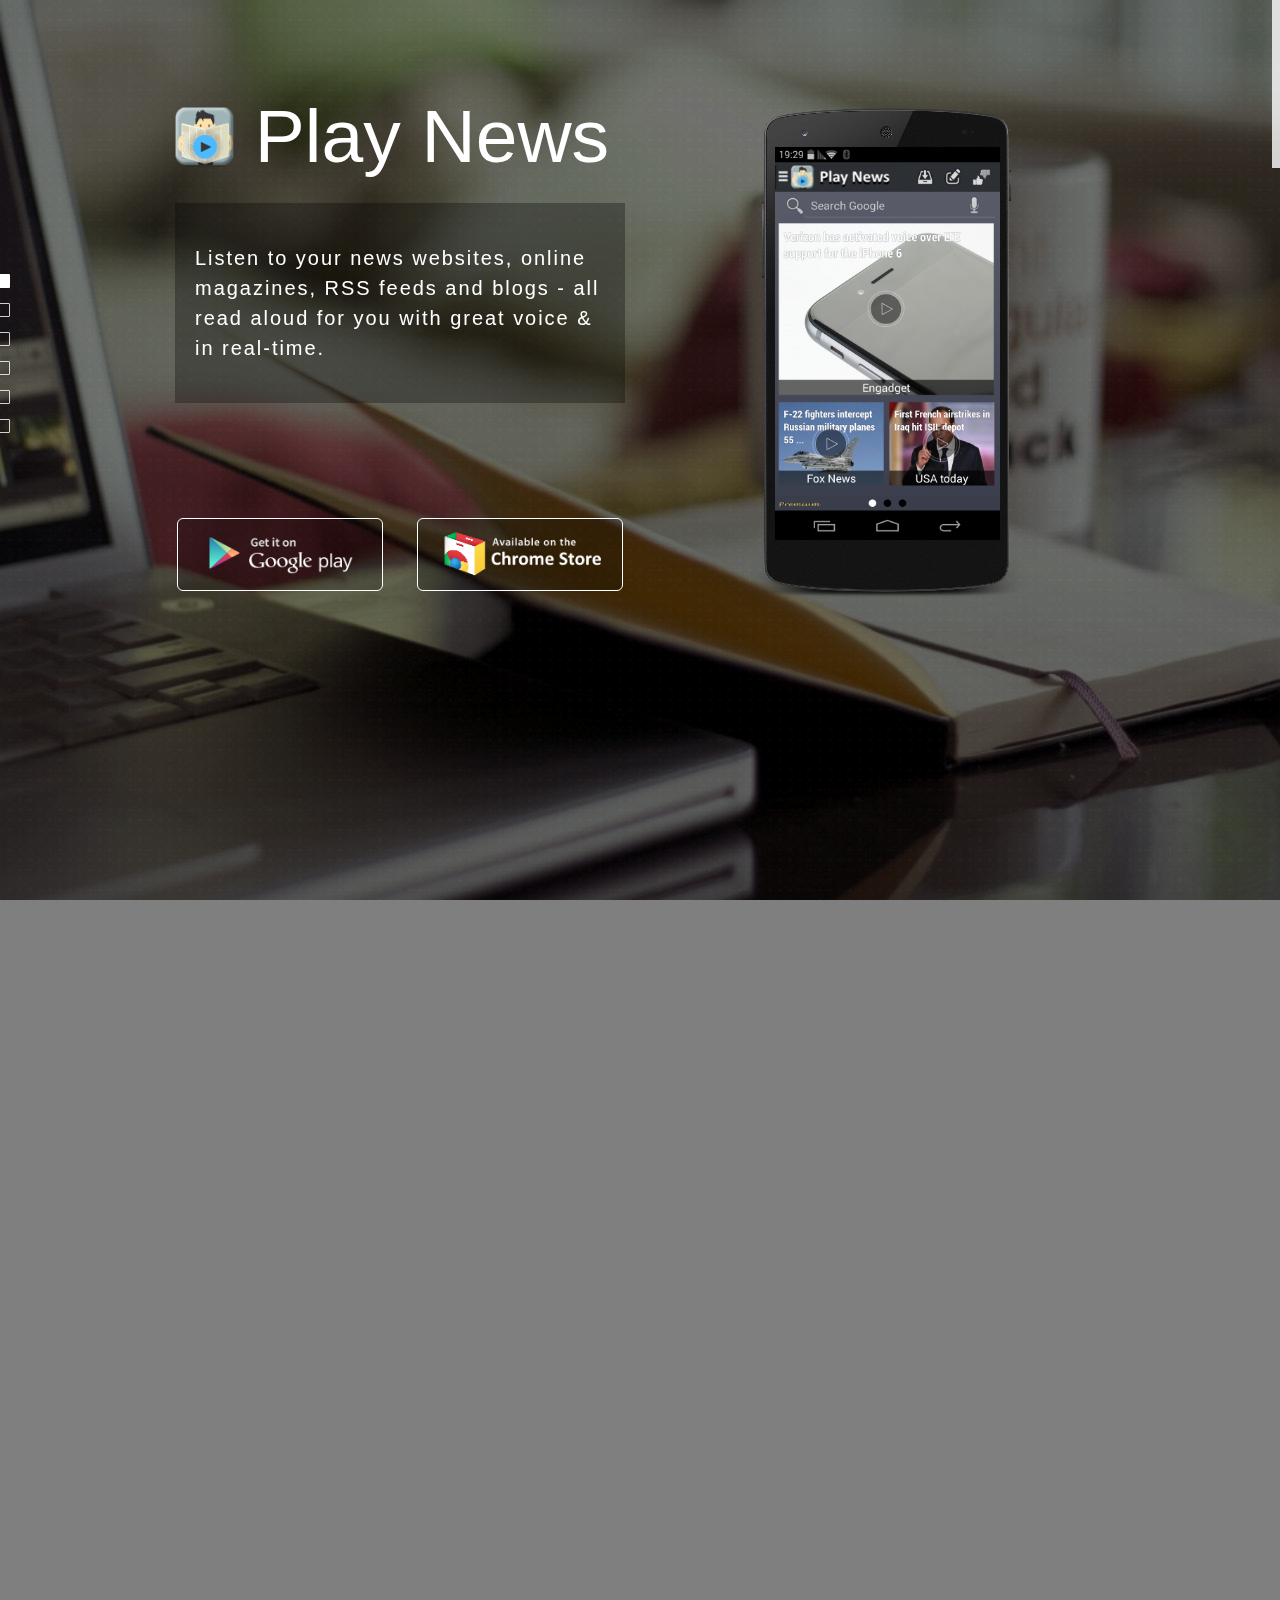
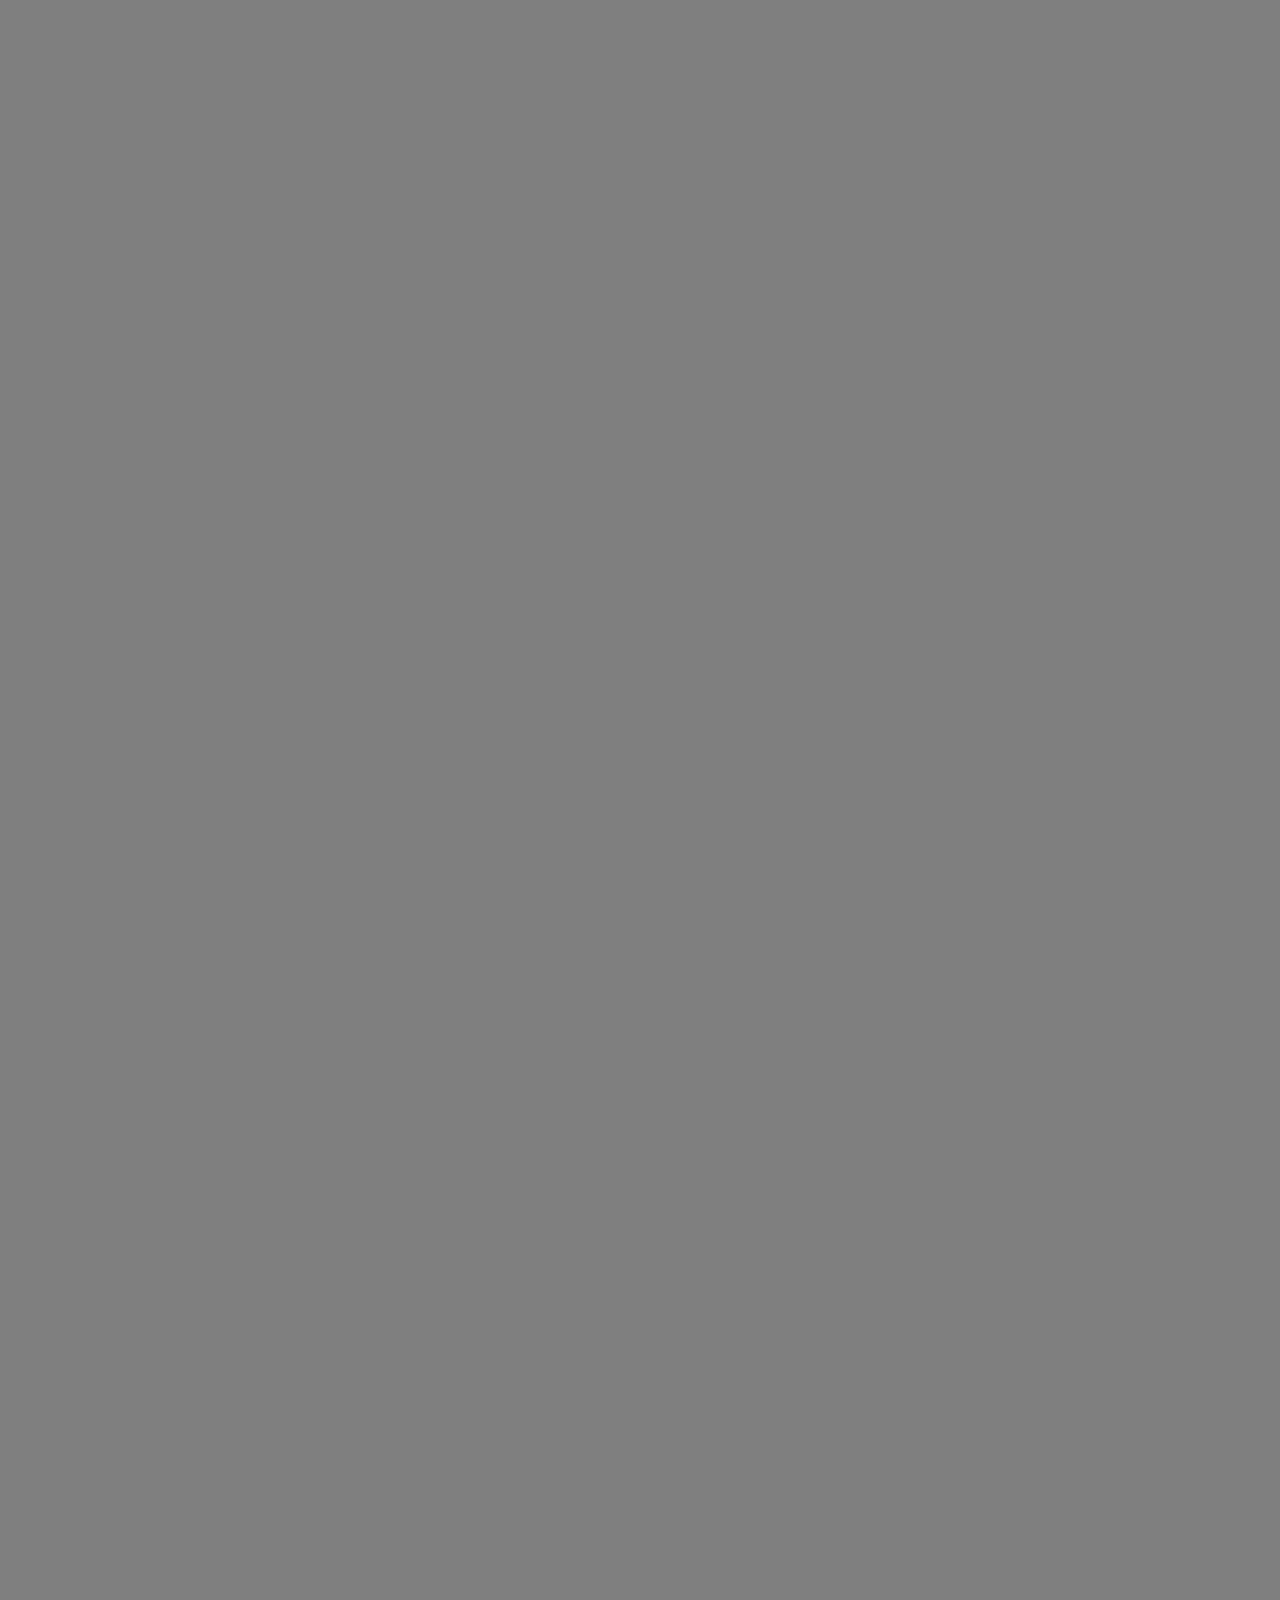
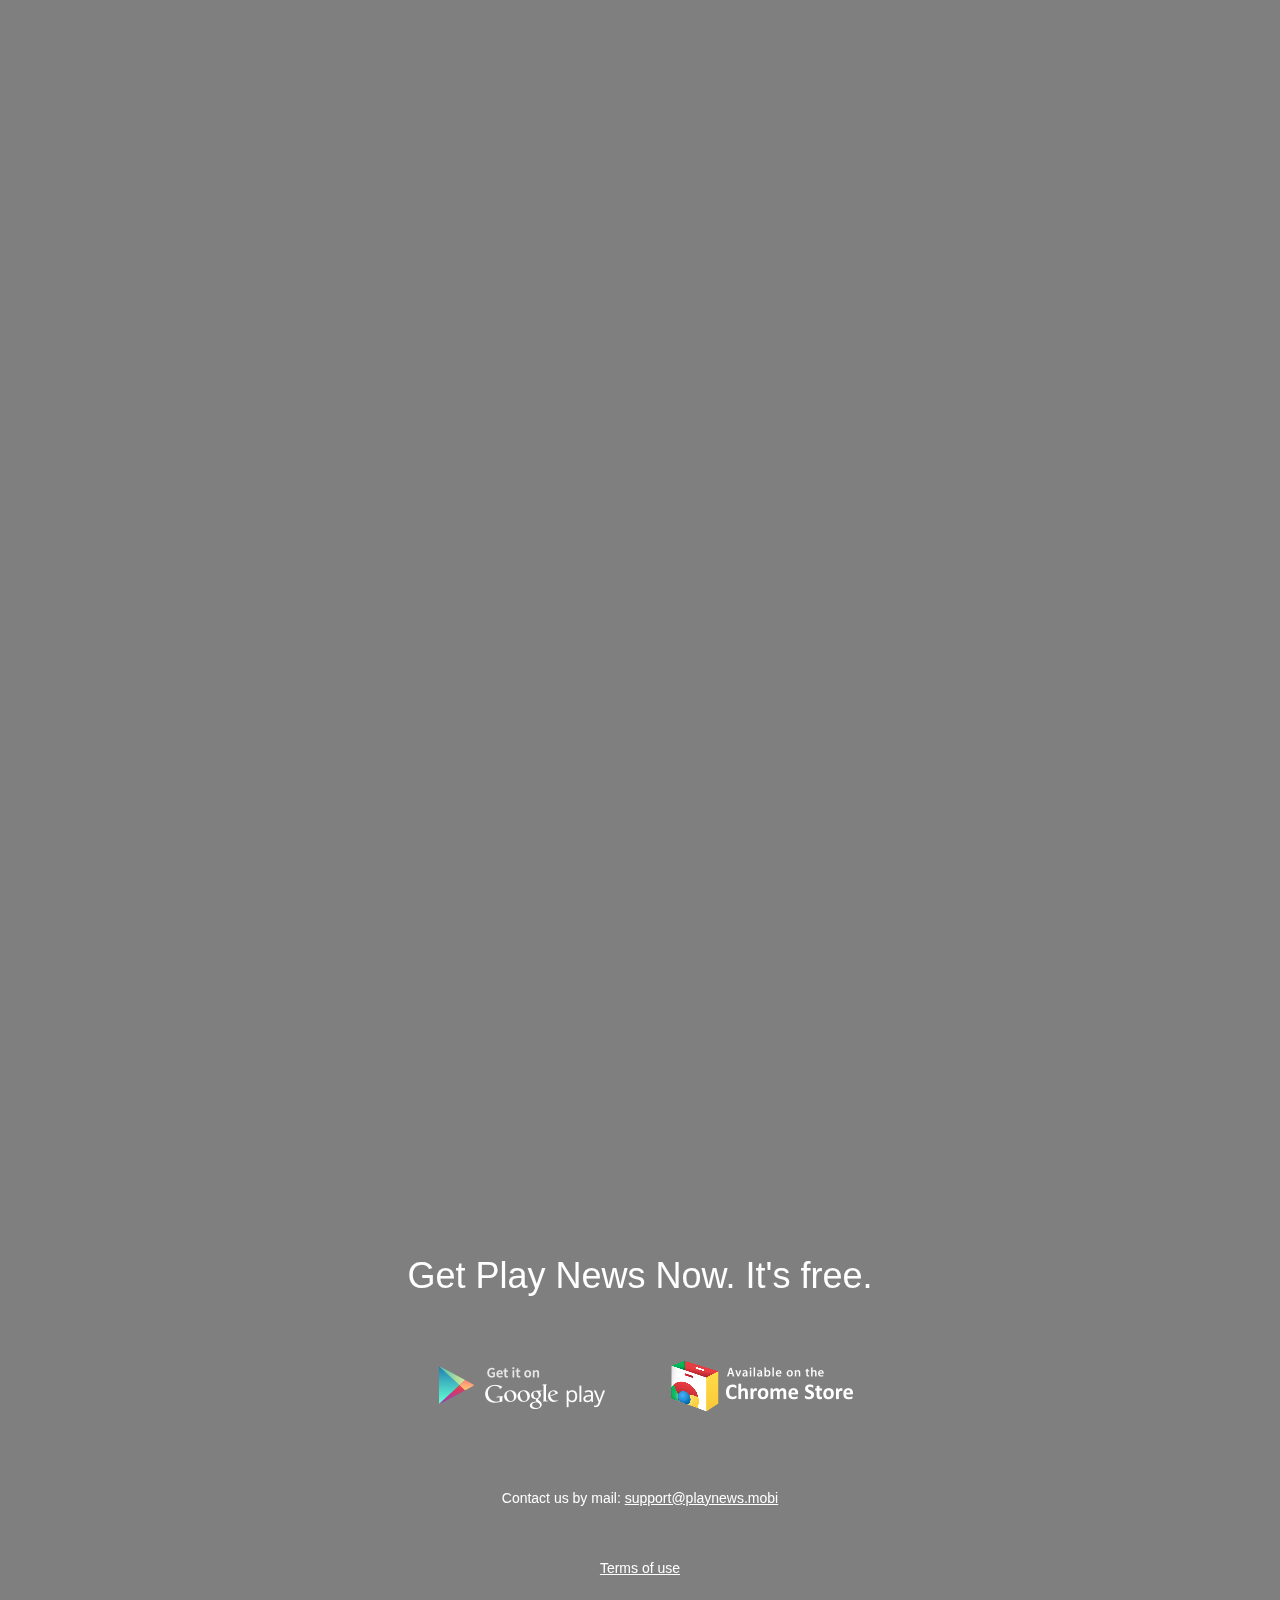
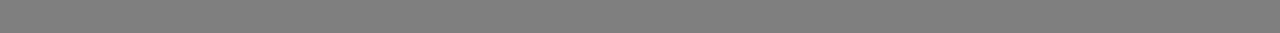
<file: index.html>
<!DOCTYPE html>
<html>
  <head>
    <title>Play News - Finally you can listen </title>

    <meta name="viewport" content="width=device-width, initial-scale=1.0">
    <!-- <INCLUDE CSS:  bootstrap 3, Font awesome, animate.css> -->
    <link rel="stylesheet" type="text/css" href="assets/bootstrap/css/bootstrap.min.css" />

    <link rel="stylesheet" type="text/css" href="assets/fontawesome/css/font-awesome.min.css" />
    <link rel="stylesheet" type="text/css" href="assets/animate/animate.css" />
    <!-- </ INCLUDE CSS> -->

    <!-- include font's stylesheet -->
    <link rel="stylesheet" type="text/css" href="assets/fonts/nexa/stylesheet.css">
    <!-- include custom style file -->
    <link rel="stylesheet" type="text/css" href="css/styles.css">

    <!-- demo only styles -->
    <link rel="stylesheet" type="text/css" href="css/bubble-loading.css">
  
    <!-- </INCLUDE CUSTOM CSS ENDS -->

    <!-- <IE INCLUDES> -->

    <!-- HTML5 shim and Respond.js IE8 support of HTML5 elements and media queries -->
    <!--[if lt IE 9]>
      <script src="assets/plugins/html5shiv.min.js"></script>
      <script src="assets/plugins/respond.min.js"></script>
    <![endif]-->

    <!-- </IE INCLUDES -->
  </head>

  <div class="loading">
    <div class="bubblingG">
      <span id="bubblingG_1">
      </span>
      <span id="bubblingG_2">
      </span>
      <span id="bubblingG_3">
      </span>
    </div>
  </div>

  <body  data-spy="scroll" data-target=".simple-navigation">
    <!-- background slide show -->

    <div class="bgs-slider" id="bgs-slider"></div>

    <!-- background pattern image -->
    <div class="pattern-bg"></div>

    <!-- simple navigation -->
    <div class="simple-navigation">
      <ul class="nav nav-pills nav-stacked">
        <li class="active"><a href="#home" data-toggle='tooltip' data-original-title='Home'></a></li>
        <li><a href="#features" data-toggle='tooltip' data-original-title='Features'></a></li>
        <li><a href="#benefit" data-toggle='tooltip' data-original-title='Benefits'></a></li>
        <li><a href="#testimonials" data-toggle='tooltip' data-original-title='Testimonials'></a></li>
        <li><a href="#story" data-toggle='tooltip' data-original-title='Playlist'></a></li>
        <li><a href="#contact" data-toggle='tooltip' data-original-title='Download'></a></li>
      </ul>
    </div>
    
    <!-- section header started -->
    <header  id='home' class='' >

      <div class="container">
        <div class="section-content border-animation">
          <!-- row -->
          <div class="row">
            <div class="col-sm-6">
              <!-- app intro starts -->
              <div class="intro">
                <div class="headings text-left col-md-offset-2">

                  <!-- name of the app -->
				  <h1 class="heading-1 wow zoomInDown"><img src="images/icon/web2go.png">  Play News</h1>
                  <!-- name of the app ends -->


                  <!-- app slogan  -->
                  <p class="tagline wow zoomInDown" data-wow-delay=".4s">
                    Listen to your news websites, online magazines, RSS feeds and blogs - all read aloud for you with great voice & in real-time.
                  </p>
                  <!-- app slogan ends -->




                  <!-- actions: iphone and play store buttons -->
                  <div class="row">
                    <div class="actions wow zoomIn" data-wow-delay=".8s">

                      <div class="col-md-6 col-sm-8 col-xs-6 col-md-offset-0 col-sm-offset-2 col-xs-offset-0">

                         <!-- google play store button starts  -->

                         <a href="https://play.google.com/store/apps/details?id=com.say.playnews" class="btn btn-lg btn-google-play"><img src="images/header/google-play.png" class="img-responsive"></a>

                        <!-- google play store button ends -->

                      </div>

                      <div class="col-md-6 col-sm-8 col-xs-6 col-md-offset-0 col-sm-offset-2 col-xs-offset-0">

                        <!-- google play store button starts  -->

                        <a href='https://chrome.google.com/webstore/detail/playnews-listen-later/ofdadbbpljeagmhilipmecghbdpjdhnm' class="btn btn-lg btn-app-store"><img src="images/header/chrome-store.png" class="img-responsive"></a>

                        <!-- google play store button ends -->


                      </div>
                    </div> 
                  </div>
                  <!-- actions ends -->



                </div> 
              </div>
              <!-- app intro ends -->

            </div> 
            <!-- app emulation slider -->
            <div class="col-md-6 col-sm-6 col-xs-12">
              <!-- app emulation nested row starts -->
              <div class="row">
                <div class="col-md-8 col-sm-12 col-xs-12 col-md-offset-2 col-sm-offset-0 col-xs-offset-0 hidden-xs">
                  <div class="app-mockup text-center">
                    <div class="iphone-black text-center  wow fadeInUp " data-wow-delay='1s'>



                      <div class='app-emulation'>
                        <!-- viewport id used for mouseSwipe jquery plugin -->
                        <div id="viewport">
                          <!-- mouse swipe slider starts -->
                          <div id="mouseSwipe">
                            <div class="panel"><img alt="" src="images/header/app-emulation/App1.png" /></div>
                            <div class="panel"><img alt="" src="images/header/app-emulation/App2.png" /></div>
                            <div class="panel"><img alt="" src="images/header/app-emulation/App3.png" /></div>
                            <div class="panel"><img alt="" src="images/header/app-emulation/App4.png" /></div>
                            <div class="panel"><img alt="" src="images/header/app-emulation/App5.png" /></div>
							<div class="panel"><img alt="" src="images/header/app-emulation/App6.png" /></div>
							<div class="panel"><img alt="" src="images/header/app-emulation/App7.png" /></div>
							<div class="panel"><img alt="" src="images/header/app-emulation/App8.png" /></div>
                          </div>
                          <!-- mouse swipe slider ends -->

                        </div>
                        <!-- viewport ends  -->


                      </div>
                    </div>
                  </div>

                </div>

              </div>
              <!-- app emulation nested row ends -->
            </div>
            <!-- app emulation slider ends -->
          </div>
          <!-- row end -->
        </div>
      </div>
    </header>
    <!-- section header ended -->

    <!-- ---------------------------------------------------- -->

    <!-- features section started -->
    <section id='features'>

      <div class="container">
        <div class="section-content"> <!-- section content starts -->

          <!-- title row starts -->
          <div class="row">
            <div class="section-title text-center  col-md-8 col-md-offset-2 ">
              <h1 class="heading wow bounceIn" data-wow-offset="270" >Finally you can listen</h1>
              <p class="tagline wow bounceIn" data-wow-offset="250" data-wow-delay='.4s'>With Play News you can listen to news articles & updates from your favorite websites, create a personalized article playlist and even have Google search results read aloud.</p>
            </div>

          </div>
          <!-- title row ends -->



          <!-- feature thumbnails row starts -->
          <div class="row">
            <!-- appion features thumnails start -->
            <div class="features wow" >
              <div class="col-md-4  col-sm-4 text-center">
                <div class="feature wow zoomIn" data-wow-delay=".5s" data-wow-offset="250">
                  <i class='fa fa-3x fa-play '></i>
                  <div class="caption">
                    <h2 class="caption-heading">+1000 Websites</h2>
                    <p class="tagline">Have your pick from our ever growing catalog of news sites and magazines - or request your favorite websites to be added today.
                    </p>
                  </div>
                </div>
              </div>
              <div class="col-md-4 col-sm-4  text-center">
                <div class="feature wow zoomIn" data-wow-delay=".7s" data-wow-offset="250">
                  <i class='fa fa-3x fa-star-o'></i>
                  <div class="caption">
                    <h2 class="caption-heading">Personal Playlist</h2>
                    <p class="tagline">Create your own article playlist with Play News Inbox. Build an article playlist from your desktop or any other App and listen to it later.
                    </p>
                  </div>
                </div>
              </div>
              <div class="col-md-4 col-sm-4 text-center">
                <div class="feature wow zoomIn" data-wow-delay=".9s" data-wow-offset="250">
                  <i class='fa fa-3x fa-search'></i>
                  <div class="caption">

                    <h2 class="caption-heading">Search & Listen</h2>
                    <p class="tagline">Search Google and have relevant search results read aloud to you.</p><br></br><br></br>
                  </div>

                </div>
              </div>

            </div>

          </div>

          <!-- feature thumbnailbnails row ended -->

        </div>    <!-- section content ends -->
      </div>


    </section>
    <!-- features section ended -->

    <!-- ----------------------------------------------------- -->


    <!-- ---------------------------------------------------- -->

    <!-- benefit section started -->
    <section id='benefit'>

      <!-- container started -->
      <div class="container"> 

        <!-- section content started -->
        <div class="section-content">

        <!-- title row -->
          <div class="row">
              <!-- benefit title -->
                <div class="title  text-center" >
                  <h1 class="heading wow zoomIn" data-wow-offset="320">What makes Play News a unique solution?</h1>
                   <p class="tagline wow zoomIn" data-wow-delay='.3s' data-wow-offset="280">Play News makes it 1-click simple to listen to any webpage.</p>
				   <p class="tagline wow zoomIn" data-wow-delay='.3s' data-wow-offset="280">As soon as an article is published online you can listen to it with Play News.</p>
                </div>
                <!-- benefit title ends  -->

          </div>

          <!-- ipad row -->
          <div class="row">
            <div class="col-md-4 col-sm-4" >
              <div class="the-benefit"> 

                

                <!-- add benefits in detail  -->
                <div class="benefit-detail" > 

                  <!-- details list starts -->

                  <div class="details">
                    <ul class="fa-ul">
                      <li class="wow fadeInUp" data-wow-offset="120"> 
                        <p> <i class='fa fa-li fa-book'></i> Huge catalog. </p>
                        <p class="benefit-description">
                          Have your pick from our ever growing catalog of news sites and magazines, or request your favorite websites to be added today.
                        </p>

                      </li>
                      <li class="wow fadeInUp" data-wow-offset="120"> 
                        <p> <i class='fa fa-li fa-star-o'></i> Personal playlist. </p>
                        <p class="benefit-description">
                          Build your custom article playlist by sharing articles from different online sources to Play News.
                        </p>

                      </li>
                      <li class="wow fadeInUp" data-wow-offset="120"> 
                        <p> <i class='fa fa-li fa-volume-up'></i> Superb voice.</p>
                        <p class="benefit-description">
                          Integrated with professional graded "Text To Speech" for clear & natural reading voice experience.
                        </p>

                      </li>
                      
                    </ul>
                  </div>

                  <!-- details list ends -->
                </div>

              

              </div>
            </div>
            <div class="col-md-4 col-sm-4 ">
              <div class="iphone text-center wow fadeInUp" data-wow-offset="120">
                <!-- Ipad mini white image -->
                <img src="images/iphone-black.png" alt="iphone app preview" class="img-responsive">

                <!-- ipad minit white image ends -->
              </div>

            </div>
            <div class="col-md-4 col-sm-4" >
              <div class="the-benefit"> 

                <!-- benefit title -->
                <!-- <div class="title invisible animate animated" data-animation-delay='400'>
                  <h1 class="heading">how appion is best?</h1>
                </div> -->
                <!-- benefit title ends  -->

                <!-- add benefits in detail  -->
                <div class="benefit-detail "> 

                  <!-- details list starts -->

                 <div class="details">
                    <ul class="fa-ul">
                      <li class="wow fadeInUp" data-wow-offset="120"> 
                        <p> <i class='fa fa-li fa-paragraph'></i>Professional Subtitles. </p>
                        <p class="benefit-description">
                          Fully synced subtitles with different font size for enhanced listening experience.
                        </p>

                      </li>
                      <li class="wow fadeInUp" data-wow-offset="120"> 
                        <p> <i class='fa fa-li fa-car'></i> Car ready </p>
                        <p class="benefit-description">
                          Fully connected to your car's Bluetooth system, supporting both mono and stereo mode.
                        </p>

                      </li>
                      <li class="wow fadeInUp" data-wow-offset="120"> 
                        <p> <i class='fa fa-li fa-check-square'></i> Easy to get started.</p>
                        <p class="benefit-description">
                          With just one click on the 'play' button, any website is turned into an audio channel.
                        </p>

                      </li>
                    
                      
                    </ul>
                  </div>
                  <!-- details list ends -->
                </div>

                <!-- button learn more start -->
                <!-- <div class='benefit-learn-more animate animated invisible' data-animation-delay = '800'>
                  <button class="btn  btn-lg btn-glass"> Learn More</button>
                </div> -->
                <!-- button learn more ends -->

              </div>
            </div>
          </div>
          <!-- ipad row ends -->


        </div>
        <!-- section content ended -->

      </div>
      <!-- container ends -->
    </section>
    <!-- benefit section ended -->





    <!-- ----------------------------------------------------- -->

    <!-- ---------------------------------------------------- -->






    <!-- testimonials section started -->
    <section id='testimonials' >

      <!-- container started -->
      <div class="container">

        <!-- section content started -->
        <div class="section-content">



          <!-- title row starts -->
          <div class="row">
            <div class="section-title text-center">
              <div class="title col-md-8 col-md-offset-2">
                <h1 class="title-text heading wow zoomIn" data-wow-offset='320'>what people are saying.</h1>
                <p class="tagline wow zoomIn" data-wow-delay ='.3s' data-wow-offset='280' >These words motivate us even more.</p>
              </div>
            </div>
          </div>
          <!-- title row ends -->



          <!-- testimonial row starts -->
          <div class="row">
            <div class="testimonials">
              <div class=" col-md-12">
                <div class="row"> 
                  <div class="col-md-5 col-sm-8 col-xs-10 col-md-offset-1 col-sm-offset-2 col-xs-offset-1">
                    <div class="testimonial wow fadeInUp" data-wow-offset='260'>
                      <div class="text ">
                        <p>
							<b>Play News is the best!</b> If you like your news read to you, this App is the one to get. No question about it. Get it!
						</p>
                      </div>
                      <div class="author">
                        <div class="row">

                          <div class="img col-md-3 col-sm-4 col-xs-4 ">
                            <img src="images/testimonials/1.jpg" class="img-circle img-responsive">
                          </div>
                          <!--
						  <div class="name col-md-6 col-sm-7 col-xs-8">
                            <h4 class="name-text">David  </h4>
                            <!-- place location or organization or role organization, location >
                            <p class="location">Delhi, India. </p>
                          </div>
						  -->
                        </div>
                      </div>

                    </div>
                  </div>
                  <div class="col-md-5 col-sm-8 col-xs-10 col-md-offset-0 col-sm-offset-2 col-xs-offset-1">
                    <div class="testimonial  wow fadeInUp" data-wow-delay='.4s'  data-wow-offset='260'>
                      <div class="text ">
                        <p>
							<b>A good travel companion.</b> If you're a news junkie like me, you'll love this alternative to Audio Books. 
						</p>
                      </div>
                      <div class="author">
                        <div class="row">

                          <div class="img col-md-3 col-sm-4 col-xs-4 ">
                            <img src="images/testimonials/2.jpg" class="img-circle img-responsive">
                          </div>
                          <!--
						  <div class="name col-md-6 col-sm-7 col-xs-8">
                            <h4 class="name-text">Sara </h4>
                             place location or organization or role organization, location 
                            <p class="location">Karachi, Pakistan.</p>
                          </div>
						  -->
                        </div>
                      </div>

                    </div>
                  </div>

                </div>
                <div class="row"> 
                  <div class="col-md-5 col-sm-8 col-xs-10 col-md-offset-1 col-sm-offset-2 col-xs-offset-1">
                   <div class="testimonial wow fadeInUp" data-wow-offset='280'>
                      <div class="text ">
                        <p>
							<b>Life changing.</b> Should be compulsory for sight impaired! If only I had discovered this earlier.
						</p>
                      </div>
                      <div class="author">
                        <div class="row">

                          <div class="img col-md-3 col-sm-4 col-xs-4 ">
                            <img src="images/testimonials/3.jpg" class="img-circle img-responsive">
                          </div>
                          <!--
						  <div class="name col-md-6 col-sm-7 col-xs-8">
                            <h4 class="name-text">Sara </h4>
                             place location or organization or role organization, location 
                            <p class="location">Karachi, Pakistan.</p>
                          </div>
						  -->

                        </div>
                      </div>

                    </div>
                  </div>
                  <div class="col-md-5 col-sm-8 col-xs-10 col-md-offset-0 col-sm-offset-2 col-xs-offset-1">
                      <div class="testimonial  wow fadeInUp" data-wow-delay='.4s'  data-wow-offset='280'>
                      <div class="text ">
                        <p>
							<b>Great in the car...</b> I spend lots of time driving. With Play News I can pick the items I want read out loud instead of listening to radio news with no choice.
						</p>
                      </div>
                      <div class="author">
                        <div class="row">

                          <div class="img col-md-3 col-sm-4 col-xs-4 ">
                            <img src="images/testimonials/128.jpg" class="img-circle img-responsive">
                          </div>
                          <!--
						  <div class="name col-md-6 col-sm-7 col-xs-8">
                            <h4 class="name-text">Sara </h4>
                             place location or organization or role organization, location 
                            <p class="location">Karachi, Pakistan.</p>
                          </div>
						  -->

                        </div>
                      </div>

                    </div>
                  </div>

                </div>
              </div>  
            </div>  
          </div> <!-- details row ends -->

        </div> 
        <!-- section data ended -->

      </div>
      <!-- container ended -->

    </section>
    <!-- testimonials section ended -->




    <!-- ----------------------------------------------------- -->

    <!-- ---------------------------------------------------- -->






    <!-- Playlist section starts-->
    <section id='story' class=''>
      <div class="container">

        <div class="section-content">
          <!-- team title row -->
          <div class="row">
            <div class="section-title text-center col-md-8 col-md-offset-2 ">
              <div class="title" >
                <h1 class="title-text heading wow bounceInDown" data-wow-offset="280">Build custom article playlist</h1>
                <p class="tagline wow bounceInDown"  data-wow-delay='.4s' data-wow-offset='200'>
				  Started reading an article and would like to continue listening it on the go? or planning to catch up with your favorite topics? Play News Inbox is your solution.
				</p>
              </div>

            </div>
          </div>
          <!-- team title row ends -->

          <!-- team members row -->
          <div class="row team-members">
           

              <div class="col-md-4 col-sm-5 col-md-offset-1 col-xs-12">
                <div class="member-img text-center wow zoomIn" data-wow-offset='300'> 
				  <img src="images/team/2.png" class="img-responsive inline ">
                </div>
              </div>

              <div class="col-md-5 col-sm-5 col-md-offset-1 col-sm-offset-1 col-xs-12"> 
                <div class="member-details wow flipInX" data-wow-delay='.3'  data-wow-offset='300'> 
                  <h2 class="member-name">Share button </h2>
                  <p class="member-role">Sharing articles from other Apps.</p>
                  <p class="tagline member-bio">
				  While viewing an article from any App, tap the 'Share' button. In most Apps you will find it in the options menu. This will open a list of possible sharing targets. Select "Add to Play News". At this point, you should see the article title and the 'Listen Later' button. Click on 'Listen Later'.... and that's it! You are done. The article awaits you in your Play News Inbox.
				  </p>
                  <!--
				  <div class="social-links text-center"> 
                    <a href="#"><i class='fa fa-facebook-square fa-2x'></i></a>
                    <a href="#"><i class='fa fa-twitter-square fa-2x'></i></a>

                  </div>
				  -->
                </div>
              </div> 

           
          </div>
          <div class="row team-members">
         


              <div class="col-md-4 col-md-pull-1 col-sm-5 col-xs-12 pull-right">
                <div class="member-img wow zoomIn fadeInUp" data-wow-delay='.4s' data-wow-offset='280' > 
                  <img src="images/team/1.png" class="img-responsive inline ">
                </div>
              </div>

              <div class="col-md-5 col-sm-5 col-md-offset-1 col-sm-offset-1 col-xs-12 pull-left"> 
                <div class="member-details right wow flipInX" data-wow-delay='' data-wow-offset='280' > 
                  <h2 class="member-name"><a href="https://chrome.google.com/webstore/detail/web2go-listen-later/kffaojbdjokcochefnfhmagkghlbpeod">Chrome Extension</a></h2>
                  <p class="member-role">Sharing articles directly from your desktop.</p>
                  <p class="tagline member-bio">
				  Download the 'Play News Listen Later' extension from the Chrome store. This will add a new Play News icon to your Chrome browser. Anytime you find an article that you would rather listen to, tap the icon and the article will be added to your Play News Inbox.
				  </p>
                  <!--
				  <div class="social-links text-center"> 
                    <a href="#"><i class='fa fa-facebook-square fa-2x'></i></a>
                    <a href="#"><i class='fa fa-twitter-square fa-2x'></i></a>

                  </div>
				  -->
                </div>
              </div>

            </div>


        </div>  
        <!-- team members row ends -->
      </div>     
    </section>
    <!-- app intro ends here -->

    <!-- contact section started -->
    <section id='contact'>

      <div class="container">

        <div class="section-content"  >

          <!-- title row started -->
          <div class="row"> 

            <div class="section-title text-center ">
              <div class="title col-md-8 col-md-offset-2">
                <h1 >Get Play News Now. It's free.</h1>
                <br></br>
				<a href="https://play.google.com/store/apps/details?id=com.say.playnews" class="btn btn-lg btn-google-play"><img src="images/header/google-play.png" class="img-responsive"></a>
				<a href='https://chrome.google.com/webstore/detail/playnews-listen-later/ofdadbbpljeagmhilipmecghbdpjdhnm' class="btn btn-lg btn-app-store"><img src="images/header/chrome-store.png" class="img-responsive"></a>
				
				<br></br>
				<br></br>
				<p>Contact us by mail: <a href="mailto:support@playnews.mobi" target="_top">support@playnews.mobi</a></p>
				<p></p>
				<br></br>
				<a href="privacy.html">Terms of use</a>
			  
			  </div>
            </div>
          </div>
          <!-- title row ended -->
		  
          <!-- contact details and form row started -->
          <div class="row"> 
            <div class="details " >
              <div class="contact-form text-left col-md-6 col-md-offset-3">
                <!--
				<form role="form ">
                  <div class="row form-group wow zoomIn" data-wow-offset='240'>
                    <div class="col-md-6 col-sm-6">
                      <label for="name" class="sr-only">Your Name</label>
                      <input class="form-control" id="name" type="text" name="name"  placeholder='Your Name'  required/>
                    </div>
                    <div class="col-md-6 col-sm-6">
                      <label for="email" class="sr-only">Your Email</label>
                      <input class="form-control" id="name" type="email" name="email" placeholder='Your Email' required />
                    </div>

                  </div>
                  <div class="form-group ">
                    <div class="wow zoomIn " data-wow-offset='240' data-animation-delay='.4s'>
                      <label for="mesasge" class="sr-only">Your Message</label>
                      <textarea class="form-control" id="message" name="message" rows="8" placeholder='Your Message' required></textarea>
                    </div>
                  </div>
                  <div class="submitBtn wow zoomIn" data-wow-delay='.6s' data-wow-offset='' >
                    <button class="btn btn-block btn-submit  " ><i class='fa fa-envelope'></i> Send Message</button>  
                  </div>
                </form> -->
                
				<!--
				<div class="social-links text-center" >
                  <p class="tagline wow wow flipInY">follow on social.</p>
                  <a href="#" class="social-link wow flipInX" data-wow-delay='0.2s'><i class='fa fa-facebook-square '></i></a>
                  <a href="#" class="social-link wow flipInX" data-wow-delay='0.4s'><i class='fa fa-twitter-square '></i></a>
                  <a href="#" class="social-link wow flipInX" data-wow-delay='0.6s'><i class='fa fa-linkedin-square '></i></a>
                  <a href="#" class="social-link wow flipInX" data-wow-delay='0.8s'><i class='fa fa-google-plus-square '></i></a>
                </div>
				-->

              </div>

            </div>
            <!-- contact details and form row ended -->


          </div>
        </div>
      </div>
    </section>
    <!-- contact section ended -->

    <!-- ----------------------------------------------------- -->

    <!-- ----------------------------------------------------- -->

    <!-- import Javascript plugins -->

    <script type="text/javascript" src='assets/jquery.min.js'></script>
    <script type="text/javascript" src="assets/bootstrap/js/bootstrap.min.js"></script>
    <script type="text/javascript" src='assets/plugins/jquery.easing.js'></script>
    <script type="text/javascript" src='assets/plugins/mouseswipe/jquery.mouseSwipe.js'></script>
    <script type="text/javascript" src='assets/plugins/waypoints.min.js'></script>
    <script type="text/javascript" src='assets/plugins/jquery.backstretch.min.js'></script>
    <script type="text/javascript" src='assets/plugins/jquery.smooth-scroll.min.js'></script>
    <script type="text/javascript" src='assets/plugins/jquery.scrollUp.min.js'></script>
    <script type="text/javascript" src='assets/plugins/jquery.nicescroll.min.js'></script>
    <script type="text/javascript" src='assets/plugins/wow.min.js'></script>



    <!-- import custom js file -->
    <script type="text/javascript" src='js/custom.js'></script>

    <!-- end of the theme -->
  </body>
</html>
</file>
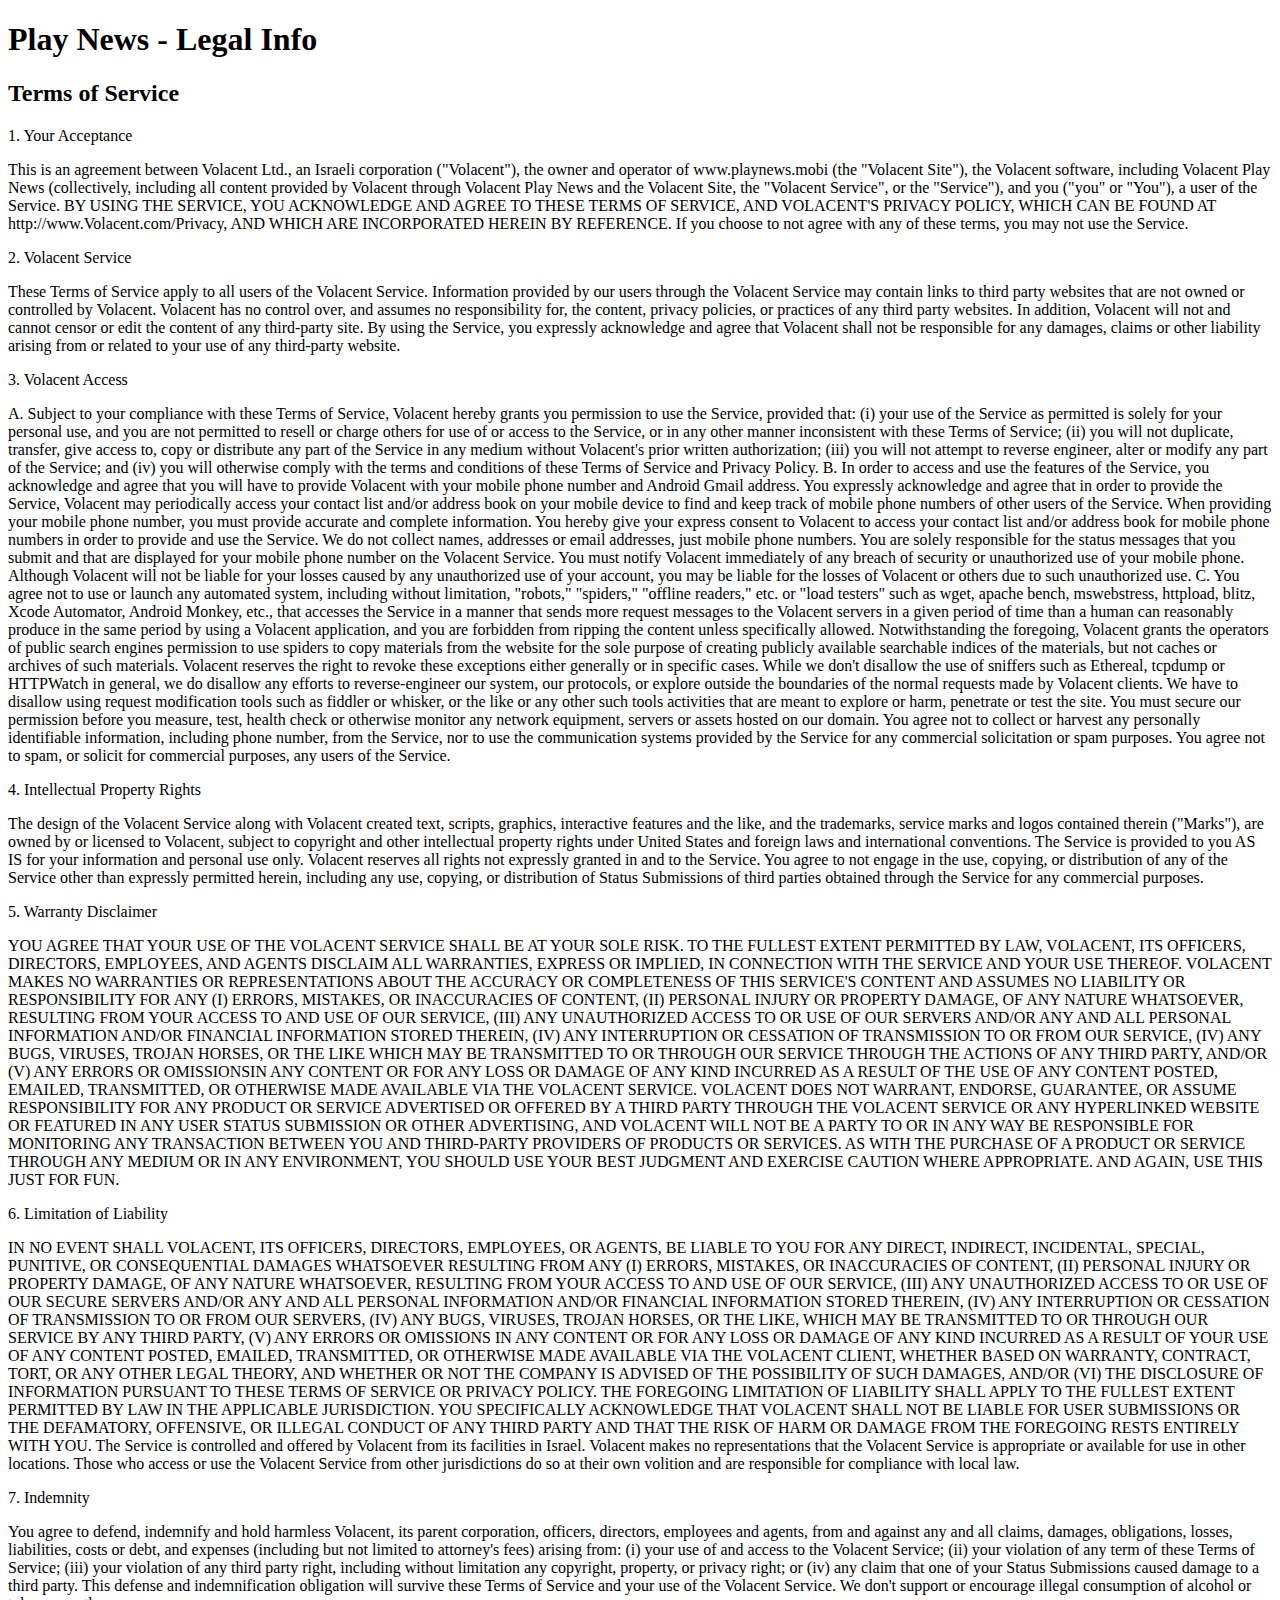
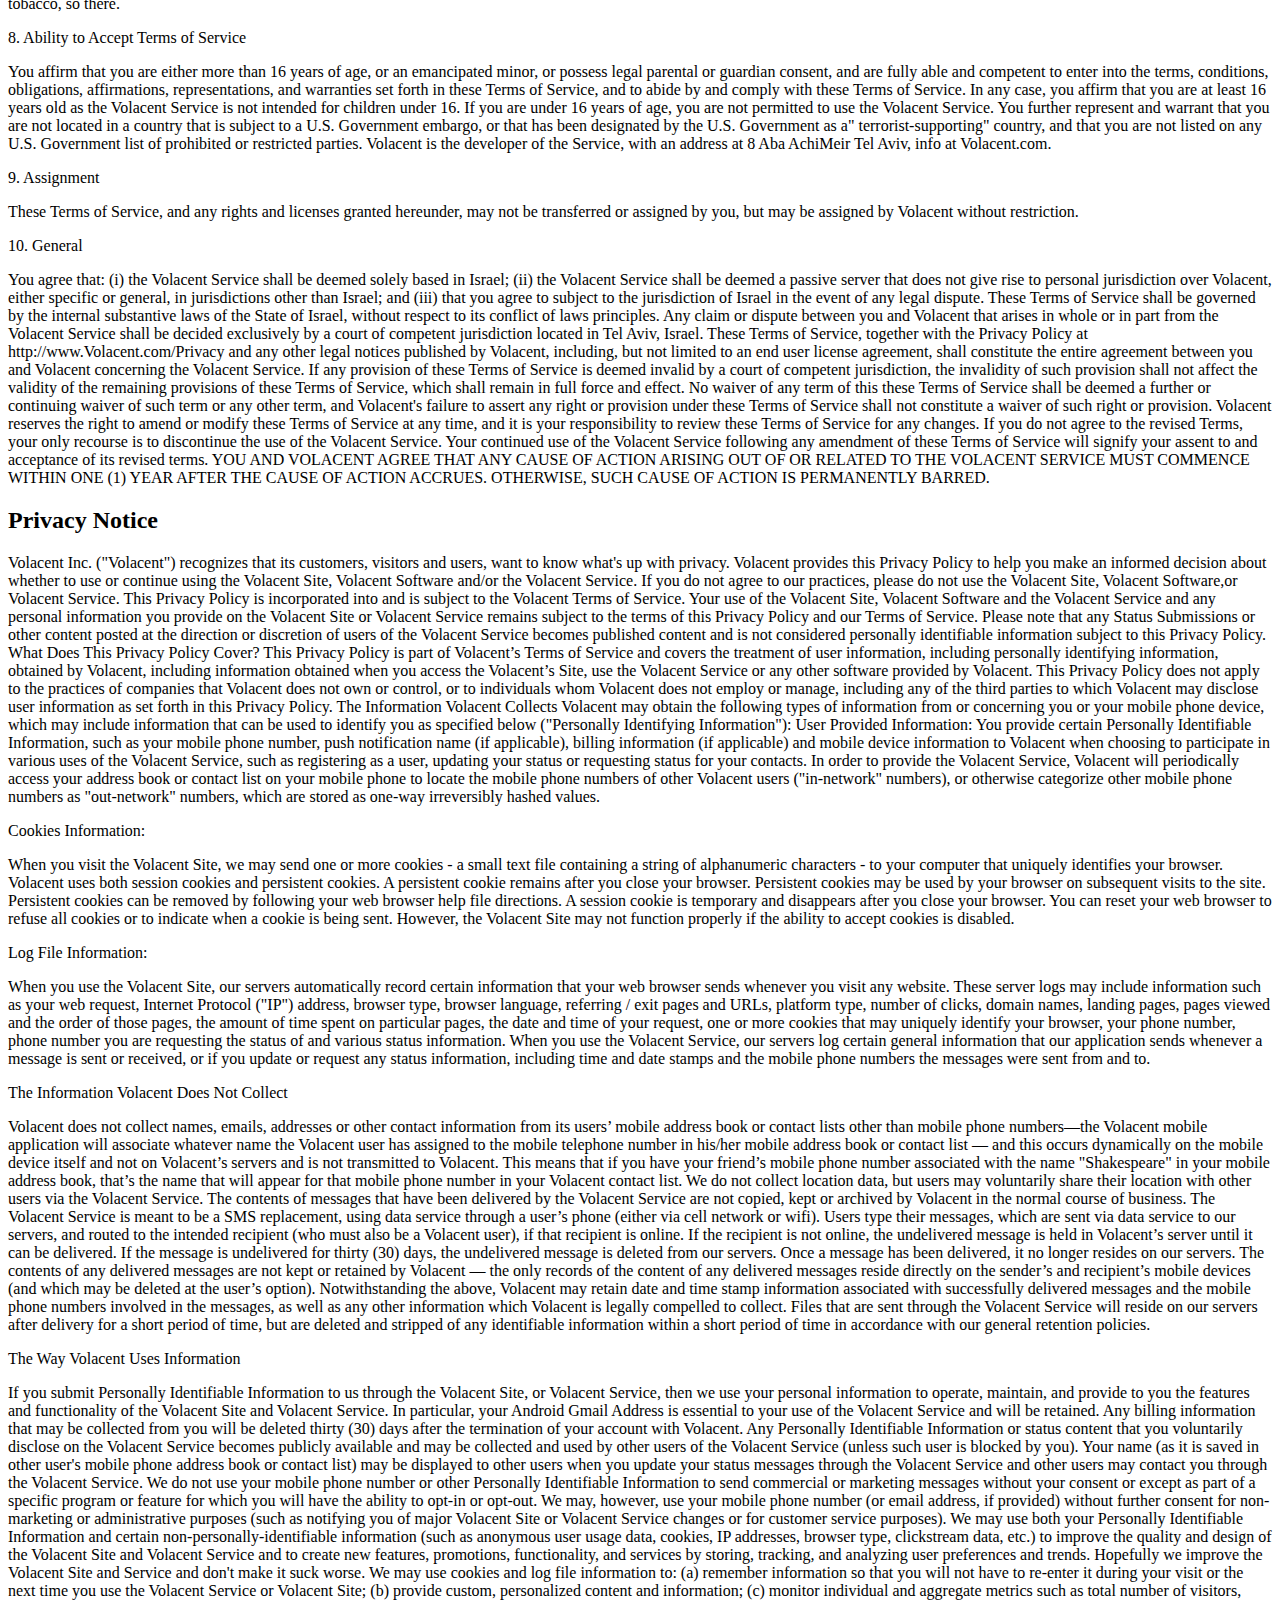
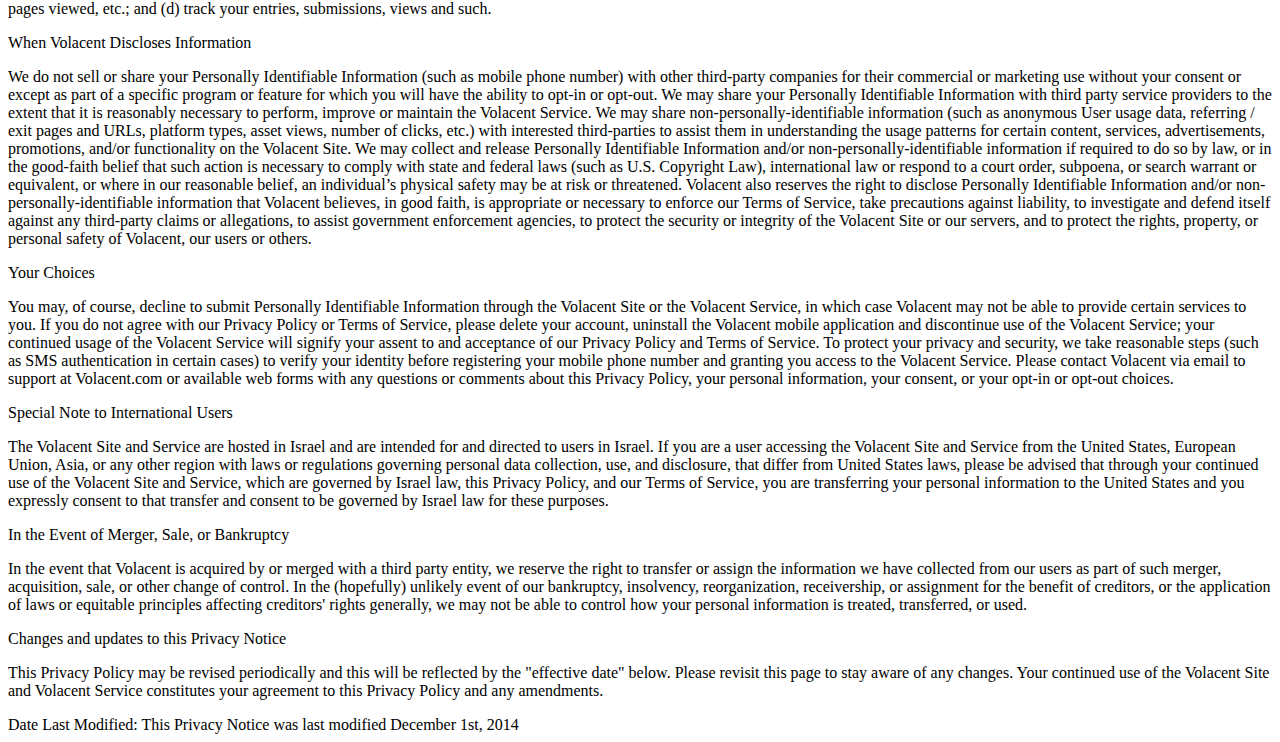
<file: privacy.html>
<!DOCTYPE html>
<html>
  <head>
    <title>Play News - Finally you can listen </title>

    <meta name="viewport" content="width=device-width, initial-scale=1.0">
  </head>

  <div class="loading">
    <div class="bubblingG">
      <span id="bubblingG_1">
      </span>
      <span id="bubblingG_2">
      </span>
      <span id="bubblingG_3">
      </span>
    </div>
  </div>

  <body  data-spy="scroll" data-target=".simple-navigation">
    <!-- background slide show -->

    <div class="bgs-slider" id="bgs-slider"></div>

    <!-- background pattern image -->
    <div class="pattern-bg"></div>
    
    <!-- section header started -->
    <header  id='home' class='' >

      <div class="container">

          <!-- row -->
          <div class="row">
              <!-- app intro starts -->
              <div class="intro">
                <div class="headings text-left col-md-offset-2">

                  <!-- name of the app -->
				  <h1 class="heading-1 wow zoomInDown">Play News - Legal Info</h1>
                  <!-- name of the app ends -->


                  <!-- app slogan  -->
                  <h2>Terms of Service</h2>
				  <p><p>
                    <p><p>1. Your Acceptance</p></p>
This is an agreement between Volacent Ltd., an Israeli corporation ("Volacent"), the owner and operator of www.playnews.mobi (the "Volacent Site"), the Volacent software, including Volacent Play News (collectively, including all content provided by Volacent through Volacent Play News and the Volacent Site, the "Volacent Service", or the "Service"), and you ("you" or "You"), a user of the Service. BY USING THE SERVICE, YOU ACKNOWLEDGE AND AGREE TO THESE TERMS OF SERVICE, AND VOLACENT'S PRIVACY POLICY, WHICH CAN BE FOUND AT http://www.Volacent.com/Privacy, AND WHICH ARE INCORPORATED HEREIN BY REFERENCE. If you choose to not agree with any of these terms, you may not use the Service.
<p><p>2. Volacent Service</p></p>
These Terms of Service apply to all users of the Volacent Service. Information provided by our users through the Volacent Service may contain links to third party websites that are not owned or controlled by Volacent. Volacent has no control over, and assumes no responsibility for, the content, privacy policies, or practices of any third party websites. In addition, Volacent will not and cannot censor or edit the content of any third-party site. By using the Service, you expressly acknowledge and agree that Volacent shall not be responsible for any damages, claims or other liability arising from or related to your use of any third-party website.
<p><p>3. Volacent Access</p></p>
A. Subject to your compliance with these Terms of Service, Volacent hereby grants you permission to use the Service, provided that: (i) your use of the Service as permitted is solely for your personal use, and you are not permitted to resell or charge others for use of or access to the Service, or in any other manner inconsistent with these Terms of Service; (ii) you will not duplicate, transfer, give access to, copy or distribute any part of the Service in any medium without Volacent's prior written authorization; (iii) you will not attempt to reverse engineer, alter or modify any part of the Service; and (iv) you will otherwise comply with the terms and conditions of these Terms of Service and Privacy Policy.
B. In order to access and use the features of the Service, you acknowledge and agree that you will have to provide Volacent with your mobile phone number and Android Gmail address. You expressly acknowledge and agree that in order to provide the Service, Volacent may periodically access your contact list and/or address book on your mobile device to find and keep track of mobile phone numbers of other users of the Service. When providing your mobile phone number, you must provide accurate and complete information. You hereby give your express consent to Volacent to access your contact list and/or address book for mobile phone numbers in order to provide and use the Service. We do not collect names, addresses or email addresses, just mobile phone numbers. You are solely responsible for the status messages that you submit and that are displayed for your mobile phone number on the Volacent Service. You must notify Volacent immediately of any breach of security or unauthorized use of your mobile phone. Although Volacent will not be liable for your losses caused by any unauthorized use of your account, you may be liable for the losses of Volacent or others due to such unauthorized use.
C. You agree not to use or launch any automated system, including without limitation, "robots," "spiders," "offline readers," etc. or "load testers" such as wget, apache bench, mswebstress, httpload, blitz, Xcode Automator, Android Monkey, etc., that accesses the Service in a manner that sends more request messages to the Volacent servers in a given period of time than a human can reasonably produce in the same period by using a Volacent application, and you are forbidden from ripping the content unless specifically allowed. Notwithstanding the foregoing, Volacent grants the operators of public search engines permission to use spiders to copy materials from the website for the sole purpose of creating publicly available searchable indices of the materials, but not caches or archives of such materials. Volacent reserves the right to revoke these exceptions either generally or in specific cases. While we don't disallow the use of sniffers such as Ethereal, tcpdump or HTTPWatch in general, we do disallow any efforts to reverse-engineer our system, our protocols, or explore outside the boundaries of the normal requests made by Volacent clients. We have to disallow using request modification tools such as fiddler or whisker, or the like or any other such tools activities that are meant to explore or harm, penetrate or test the site. You must secure our permission before you measure, test, health check or otherwise monitor any network equipment, servers or assets hosted on our domain. You agree not to collect or harvest any personally identifiable information, including phone number, from the Service, nor to use the communication systems provided by the Service for any commercial solicitation or spam purposes. You agree not to spam, or solicit for commercial purposes, any users of the Service.
<p><p>4. Intellectual Property Rights</p></p>
The design of the Volacent Service along with Volacent created text, scripts, graphics, interactive features and the like, and the trademarks, service marks and logos contained therein ("Marks"), are owned by or licensed to Volacent, subject to copyright and other intellectual property rights under United States and foreign laws and international conventions. The Service is provided to you AS IS for your information and personal use only. Volacent reserves all rights not expressly granted in and to the Service. You agree to not engage in the use, copying, or distribution of any of the Service other than expressly permitted herein, including any use, copying, or distribution of Status Submissions of third parties obtained through the Service for any commercial purposes.
<p><p>5. Warranty Disclaimer</p></p>
YOU AGREE THAT YOUR USE OF THE VOLACENT SERVICE SHALL BE AT YOUR SOLE RISK. TO THE FULLEST EXTENT PERMITTED BY LAW, VOLACENT, ITS OFFICERS, DIRECTORS, EMPLOYEES, AND AGENTS DISCLAIM ALL WARRANTIES, EXPRESS OR IMPLIED, IN CONNECTION WITH THE SERVICE AND YOUR USE THEREOF. VOLACENT MAKES NO WARRANTIES OR REPRESENTATIONS ABOUT THE ACCURACY OR COMPLETENESS OF THIS SERVICE'S CONTENT AND ASSUMES NO LIABILITY OR RESPONSIBILITY FOR ANY (I) ERRORS, MISTAKES, OR INACCURACIES OF CONTENT, (II) PERSONAL INJURY OR PROPERTY DAMAGE, OF ANY NATURE WHATSOEVER, RESULTING FROM YOUR ACCESS TO AND USE OF OUR SERVICE, (III) ANY UNAUTHORIZED ACCESS TO OR USE OF OUR SERVERS AND/OR ANY AND ALL PERSONAL INFORMATION AND/OR FINANCIAL INFORMATION STORED THEREIN, (IV) ANY INTERRUPTION OR CESSATION OF TRANSMISSION TO OR FROM OUR SERVICE, (IV) ANY BUGS, VIRUSES, TROJAN HORSES, OR THE LIKE WHICH MAY BE TRANSMITTED TO OR THROUGH OUR SERVICE THROUGH THE ACTIONS OF ANY THIRD PARTY, AND/OR (V) ANY ERRORS OR OMISSIONSIN ANY CONTENT OR FOR ANY LOSS OR DAMAGE OF ANY KIND INCURRED AS A RESULT OF THE USE OF ANY CONTENT POSTED, EMAILED, TRANSMITTED, OR OTHERWISE MADE AVAILABLE VIA THE VOLACENT SERVICE. VOLACENT DOES NOT WARRANT, ENDORSE, GUARANTEE, OR ASSUME RESPONSIBILITY FOR ANY PRODUCT OR SERVICE ADVERTISED OR OFFERED BY A THIRD PARTY THROUGH THE VOLACENT SERVICE OR ANY HYPERLINKED WEBSITE OR FEATURED IN ANY USER STATUS SUBMISSION OR OTHER ADVERTISING, AND VOLACENT WILL NOT BE A PARTY TO OR IN ANY WAY BE RESPONSIBLE FOR MONITORING ANY TRANSACTION BETWEEN YOU AND THIRD-PARTY PROVIDERS OF PRODUCTS OR SERVICES. AS WITH THE PURCHASE OF A PRODUCT OR SERVICE THROUGH ANY MEDIUM OR IN ANY ENVIRONMENT, YOU SHOULD USE YOUR BEST JUDGMENT AND EXERCISE CAUTION WHERE APPROPRIATE. AND AGAIN, USE THIS JUST FOR FUN.
<p><p>6. Limitation of Liability</p></p>
IN NO EVENT SHALL VOLACENT, ITS OFFICERS, DIRECTORS, EMPLOYEES, OR AGENTS, BE LIABLE TO YOU FOR ANY DIRECT, INDIRECT, INCIDENTAL, SPECIAL, PUNITIVE, OR CONSEQUENTIAL DAMAGES WHATSOEVER RESULTING FROM ANY (I) ERRORS, MISTAKES, OR INACCURACIES OF CONTENT, (II) PERSONAL INJURY OR PROPERTY DAMAGE, OF ANY NATURE WHATSOEVER, RESULTING FROM YOUR ACCESS TO AND USE OF OUR SERVICE, (III) ANY UNAUTHORIZED ACCESS TO OR USE OF OUR SECURE SERVERS AND/OR ANY AND ALL PERSONAL INFORMATION AND/OR FINANCIAL INFORMATION STORED THEREIN, (IV) ANY INTERRUPTION OR CESSATION OF TRANSMISSION TO OR FROM OUR SERVERS, (IV) ANY BUGS, VIRUSES, TROJAN HORSES, OR THE LIKE, WHICH MAY BE TRANSMITTED TO OR THROUGH OUR SERVICE BY ANY THIRD PARTY, (V) ANY ERRORS OR OMISSIONS IN ANY CONTENT OR FOR ANY LOSS OR DAMAGE OF ANY KIND INCURRED AS A RESULT OF YOUR USE OF ANY CONTENT POSTED, EMAILED, TRANSMITTED, OR OTHERWISE MADE AVAILABLE VIA THE VOLACENT CLIENT, WHETHER BASED ON WARRANTY, CONTRACT, TORT, OR ANY OTHER LEGAL THEORY, AND WHETHER OR NOT THE COMPANY IS ADVISED OF THE POSSIBILITY OF SUCH DAMAGES, AND/OR (VI) THE DISCLOSURE OF INFORMATION PURSUANT TO THESE TERMS OF SERVICE OR PRIVACY POLICY. THE FOREGOING LIMITATION OF LIABILITY SHALL APPLY TO THE FULLEST EXTENT PERMITTED BY LAW IN THE APPLICABLE JURISDICTION.
YOU SPECIFICALLY ACKNOWLEDGE THAT VOLACENT SHALL NOT BE LIABLE FOR USER SUBMISSIONS OR THE DEFAMATORY, OFFENSIVE, OR ILLEGAL CONDUCT OF ANY THIRD PARTY AND THAT THE RISK OF HARM OR DAMAGE FROM THE FOREGOING RESTS ENTIRELY WITH YOU.
The Service is controlled and offered by Volacent from its facilities in Israel. Volacent makes no representations that the Volacent Service is appropriate or available for use in other locations. Those who access or use the Volacent Service from other jurisdictions do so at their own volition and are responsible for compliance with local law.
<p><p>7. Indemnity</p></p>
You agree to defend, indemnify and hold harmless Volacent, its parent corporation, officers, directors, employees and agents, from and against any and all claims, damages, obligations, losses, liabilities, costs or debt, and expenses (including but not limited to attorney's fees) arising from: (i) your use of and access to the Volacent Service; (ii) your violation of any term of these Terms of Service; (iii) your violation of any third party right, including without limitation any copyright, property, or privacy right; or (iv) any claim that one of your Status Submissions caused damage to a third party. This defense and indemnification obligation will survive these Terms of Service and your use of the Volacent Service. We don't support or encourage illegal consumption of alcohol or tobacco, so there.
<p><p>8. Ability to Accept Terms of Service</p></p>
You affirm that you are either more than 16 years of age, or an emancipated minor, or possess legal parental or guardian consent, and are fully able and competent to enter into the terms, conditions, obligations, affirmations, representations, and warranties set forth in these Terms of Service, and to abide by and comply with these Terms of Service. In any case, you affirm that you are at least 16 years old as the Volacent Service is not intended for children under 16. If you are under 16 years of age, you are not permitted to use the Volacent Service. You further represent and warrant that you are not located in a country that is subject to a U.S. Government embargo, or that has been designated by the U.S. Government as a" terrorist-supporting" country, and that you are not listed on any U.S. Government list of prohibited or restricted parties. Volacent is the developer of the Service, with an address at 8 Aba AchiMeir Tel Aviv, info at Volacent.com.
<p><p>9. Assignment</p></p>
These Terms of Service, and any rights and licenses granted hereunder, may not be transferred or assigned by you, but may be assigned by Volacent without restriction.
<p><p>10. General</p></p>
You agree that: (i) the Volacent Service shall be deemed solely based in Israel; (ii) the Volacent Service shall be deemed a passive server that does not give rise to personal jurisdiction over Volacent, either specific or general, in jurisdictions other than Israel; and (iii) that you agree to subject to the jurisdiction of Israel in the event of any legal dispute. These Terms of Service shall be governed by the internal substantive laws of the State of Israel, without respect to its conflict of laws principles. Any claim or dispute between you and Volacent that arises in whole or in part from the Volacent Service shall be decided exclusively by a court of competent jurisdiction located in Tel Aviv, Israel. These Terms of Service, together with the Privacy Policy at http://www.Volacent.com/Privacy and any other legal notices published by Volacent, including, but not limited to an end user license agreement, shall constitute the entire agreement between you and Volacent concerning the Volacent Service. If any provision of these Terms of Service is deemed invalid by a court of competent jurisdiction, the invalidity of such provision shall not affect the validity of the remaining provisions of these Terms of Service, which shall remain in full force and effect. No waiver of any term of this these Terms of Service shall be deemed a further or continuing waiver of such term or any other term, and Volacent's failure to assert any right or provision under these Terms of Service shall not constitute a waiver of such right or provision. Volacent reserves the right to amend or modify these Terms of Service at any time, and it is your responsibility to review these Terms of Service for any changes. If you do not agree to the revised Terms, your only recourse is to discontinue the use of the Volacent Service. Your continued use of the Volacent Service following any amendment of these Terms of Service will signify your assent to and acceptance of its revised terms. YOU AND VOLACENT AGREE THAT ANY CAUSE OF ACTION ARISING OUT OF OR RELATED TO THE VOLACENT SERVICE MUST COMMENCE WITHIN ONE (1) YEAR AFTER THE CAUSE OF ACTION ACCRUES. OTHERWISE, SUCH CAUSE OF ACTION IS PERMANENTLY BARRED.


<p><p><p><p><h2>Privacy Notice</h2></p></p></p></p>
Volacent Inc. ("Volacent") recognizes that its customers, visitors and users, want to know what's up with privacy. Volacent provides this Privacy Policy to help you make an informed decision about whether to use or continue using the Volacent Site, Volacent Software and/or the Volacent Service. If you do not agree to our practices, please do not use the Volacent Site, Volacent Software,or Volacent Service.
This Privacy Policy is incorporated into and is subject to the Volacent Terms of Service. Your use of the Volacent Site, Volacent Software and the Volacent Service and any personal information you provide on the Volacent Site or Volacent Service remains subject to the terms of this Privacy Policy and our Terms of Service.
Please note that any Status Submissions or other content posted at the direction or discretion of users of the Volacent Service becomes published content and is not considered personally identifiable information subject to this Privacy Policy.
What Does This Privacy Policy Cover?
This Privacy Policy is part of Volacent’s Terms of Service and covers the treatment of user information, including personally identifying information, obtained by Volacent, including information obtained when you access the Volacent’s Site, use the Volacent Service or any other software provided by Volacent.
This Privacy Policy does not apply to the practices of companies that Volacent does not own or control, or to individuals whom Volacent does not employ or manage, including any of the third parties to which Volacent may disclose user information as set forth in this Privacy Policy.
The Information Volacent Collects
Volacent may obtain the following types of information from or concerning you or your mobile phone device, which may include information that can be used to identify you as specified below ("Personally Identifying Information"):
User Provided Information: You provide certain Personally Identifiable Information, such as your mobile phone number, push notification name (if applicable), billing information (if applicable) and mobile device information to Volacent when choosing to participate in various uses of the Volacent Service, such as registering as a user, updating your status or requesting status for your contacts. In order to provide the Volacent Service, Volacent will periodically access your address book or contact list on your mobile phone to locate the mobile phone numbers of other Volacent users ("in-network" numbers), or otherwise categorize other mobile phone numbers as "out-network" numbers, which are stored as one-way irreversibly hashed values.
<p><p>Cookies Information: </p></p>When you visit the Volacent Site, we may send one or more cookies - a small text file containing a string of alphanumeric characters - to your computer that uniquely identifies your browser. Volacent uses both session cookies and persistent cookies. A persistent cookie remains after you close your browser. Persistent cookies may be used by your browser on subsequent visits to the site. Persistent cookies can be removed by following your web browser help file directions. A session cookie is temporary and disappears after you close your browser. You can reset your web browser to refuse all cookies or to indicate when a cookie is being sent. However, the Volacent Site may not function properly if the ability to accept cookies is disabled.
<p><p>Log File Information: </p></p> When you use the Volacent Site, our servers automatically record certain information that your web browser sends whenever you visit any website. These server logs may include information such as your web request, Internet Protocol ("IP") address, browser type, browser language, referring / exit pages and URLs, platform type, number of clicks, domain names, landing pages, pages viewed and the order of those pages, the amount of time spent on particular pages, the date and time of your request, one or more cookies that may uniquely identify your browser, your phone number, phone number you are requesting the status of and various status information. When you use the Volacent Service, our servers log certain general information that our application sends whenever a message is sent or received, or if you update or request any status information, including time and date stamps and the mobile phone numbers the messages were sent from and to.
<p><p>The Information Volacent Does Not Collect</p></p>
Volacent does not collect names, emails, addresses or other contact information from its users’ mobile address book or contact lists other than mobile phone numbers—the Volacent mobile application will associate whatever name the Volacent user has assigned to the mobile telephone number in his/her mobile address book or contact list — and this occurs dynamically on the mobile device itself and not on Volacent’s servers and is not transmitted to Volacent. This means that if you have your friend’s mobile phone number associated with the name "Shakespeare" in your mobile address book, that’s the name that will appear for that mobile phone number in your Volacent contact list. We do not collect location data, but users may voluntarily share their location with other users via the Volacent Service.
The contents of messages that have been delivered by the Volacent Service are not copied, kept or archived by Volacent in the normal course of business. The Volacent Service is meant to be a SMS replacement, using data service through a user’s phone (either via cell network or wifi). Users type their messages, which are sent via data service to our servers, and routed to the intended recipient (who must also be a Volacent user), if that recipient is online. If the recipient is not online, the undelivered message is held in Volacent’s server until it can be delivered. If the message is undelivered for thirty (30) days, the undelivered message is deleted from our servers. Once a message has been delivered, it no longer resides on our servers. The contents of any delivered messages are not kept or retained by Volacent — the only records of the content of any delivered messages reside directly on the sender’s and recipient’s mobile devices (and which may be deleted at the user’s option). Notwithstanding the above, Volacent may retain date and time stamp information associated with successfully delivered messages and the mobile phone numbers involved in the messages, as well as any other information which Volacent is legally compelled to collect. Files that are sent through the Volacent Service will reside on our servers after delivery for a short period of time, but are deleted and stripped of any identifiable information within a short period of time in accordance with our general retention policies.
<p><p>The Way Volacent Uses Information</p></p>
If you submit Personally Identifiable Information to us through the Volacent Site, or Volacent Service, then we use your personal information to operate, maintain, and provide to you the features and functionality of the Volacent Site and Volacent Service. In particular, your Android Gmail Address is essential to your use of the Volacent Service and will be retained. Any billing information that may be collected from you will be deleted thirty (30) days after the termination of your account with Volacent. Any Personally Identifiable Information or status content that you voluntarily disclose on the Volacent Service becomes publicly available and may be collected and used by other users of the Volacent Service (unless such user is blocked by you). Your name (as it is saved in other user's mobile phone address book or contact list) may be displayed to other users when you update your status messages through the Volacent Service and other users may contact you through the Volacent Service. We do not use your mobile phone number or other Personally Identifiable Information to send commercial or marketing messages without your consent or except as part of a specific program or feature for which you will have the ability to opt-in or opt-out. We may, however, use your mobile phone number (or email address, if provided) without further consent for non-marketing or administrative purposes (such as notifying you of major Volacent Site or Volacent Service changes or for customer service purposes). We may use both your Personally Identifiable Information and certain non-personally-identifiable information (such as anonymous user usage data, cookies, IP addresses, browser type, clickstream data, etc.) to improve the quality and design of the Volacent Site and Volacent Service and to create new features, promotions, functionality, and services by storing, tracking, and analyzing user preferences and trends. Hopefully we improve the Volacent Site and Service and don't make it suck worse. We may use cookies and log file information to: (a) remember information so that you will not have to re-enter it during your visit or the next time you use the Volacent Service or Volacent Site; (b) provide custom, personalized content and information; (c) monitor individual and aggregate metrics such as total number of visitors, pages viewed, etc.; and (d) track your entries, submissions, views and such.
<p><p>When Volacent Discloses Information</p></p>
We do not sell or share your Personally Identifiable Information (such as mobile phone number) with other third-party companies for their commercial or marketing use without your consent or except as part of a specific program or feature for which you will have the ability to opt-in or opt-out. We may share your Personally Identifiable Information with third party service providers to the extent that it is reasonably necessary to perform, improve or maintain the Volacent Service. We may share non-personally-identifiable information (such as anonymous User usage data, referring / exit pages and URLs, platform types, asset views, number of clicks, etc.) with interested third-parties to assist them in understanding the usage patterns for certain content, services, advertisements, promotions, and/or functionality on the Volacent Site. We may collect and release Personally Identifiable Information and/or non-personally-identifiable information if required to do so by law, or in the good-faith belief that such action is necessary to comply with state and federal laws (such as U.S. Copyright Law), international law or respond to a court order, subpoena, or search warrant or equivalent, or where in our reasonable belief, an individual’s physical safety may be at risk or threatened. Volacent also reserves the right to disclose Personally Identifiable Information and/or non-personally-identifiable information that Volacent believes, in good faith, is appropriate or necessary to enforce our Terms of Service, take precautions against liability, to investigate and defend itself against any third-party claims or allegations, to assist government enforcement agencies, to protect the security or integrity of the Volacent Site or our servers, and to protect the rights, property, or personal safety of Volacent, our users or others.
<p><p>Your Choices</p></p>
You may, of course, decline to submit Personally Identifiable Information through the Volacent Site or the Volacent Service, in which case Volacent may not be able to provide certain services to you. If you do not agree with our Privacy Policy or Terms of Service, please delete your account, uninstall the Volacent mobile application and discontinue use of the Volacent Service; your continued usage of the Volacent Service will signify your assent to and acceptance of our Privacy Policy and Terms of Service. To protect your privacy and security, we take reasonable steps (such as SMS authentication in certain cases) to verify your identity before registering your mobile phone number and granting you access to the Volacent Service. Please contact Volacent via email to support at Volacent.com or available web forms with any questions or comments about this Privacy Policy, your personal information, your consent, or your opt-in or opt-out choices.
<p><p>Special Note to International Users</p></p>
The Volacent Site and Service are hosted in Israel and are intended for and directed to users in Israel. If you are a user accessing the Volacent Site and Service from the United States, European Union, Asia, or any other region with laws or regulations governing personal data collection, use, and disclosure, that differ from United States laws, please be advised that through your continued use of the Volacent Site and Service, which are governed by Israel law, this Privacy Policy, and our Terms of Service, you are transferring your personal information to the United States and you expressly consent to that transfer and consent to be governed by Israel law for these purposes.
<p><p>In the Event of Merger, Sale, or Bankruptcy</p></p>
In the event that Volacent is acquired by or merged with a third party entity, we reserve the right to transfer or assign the information we have collected from our users as part of such merger, acquisition, sale, or other change of control. In the (hopefully) unlikely event of our bankruptcy, insolvency, reorganization, receivership, or assignment for the benefit of creditors, or the application of laws or equitable principles affecting creditors' rights generally, we may not be able to control how your personal information is treated, transferred, or used.
<p><p>Changes and updates to this Privacy Notice</p></p>
This Privacy Policy may be revised periodically and this will be reflected by the "effective date" below. Please revisit this page to stay aware of any changes. Your continued use of the Volacent Site and Volacent Service constitutes your agreement to this Privacy Policy and any amendments.

                  </p></p>
Date Last Modified:
This Privacy Notice was last modified December 1st, 2014

                  <!-- app slogan ends -->




                <!-- actions ends -->



                </div> 
              </div>
              <!-- app intro ends -->

 
            <!-- app emulation slider -->

              <!-- app emulation nested row starts -->

                <div class="col-md-8 col-sm-12 col-xs-12 col-md-offset-2 col-sm-offset-0 col-xs-offset-0 hidden-xs">
                  <div class="app-mockup text-center">
                    <div class="iphone-black text-center  wow fadeInUp " data-wow-delay='1s'>



                    </div>
                  </div>

                </div>

              </div>
              <!-- app emulation nested row ends -->
            </div>
            <!-- app emulation slider ends -->

          <!-- row end -->
        </div>
      </div>
    </header>
    <!-- section header ended -->

    <!-- end of the theme -->
  </body>
</html>
</file>
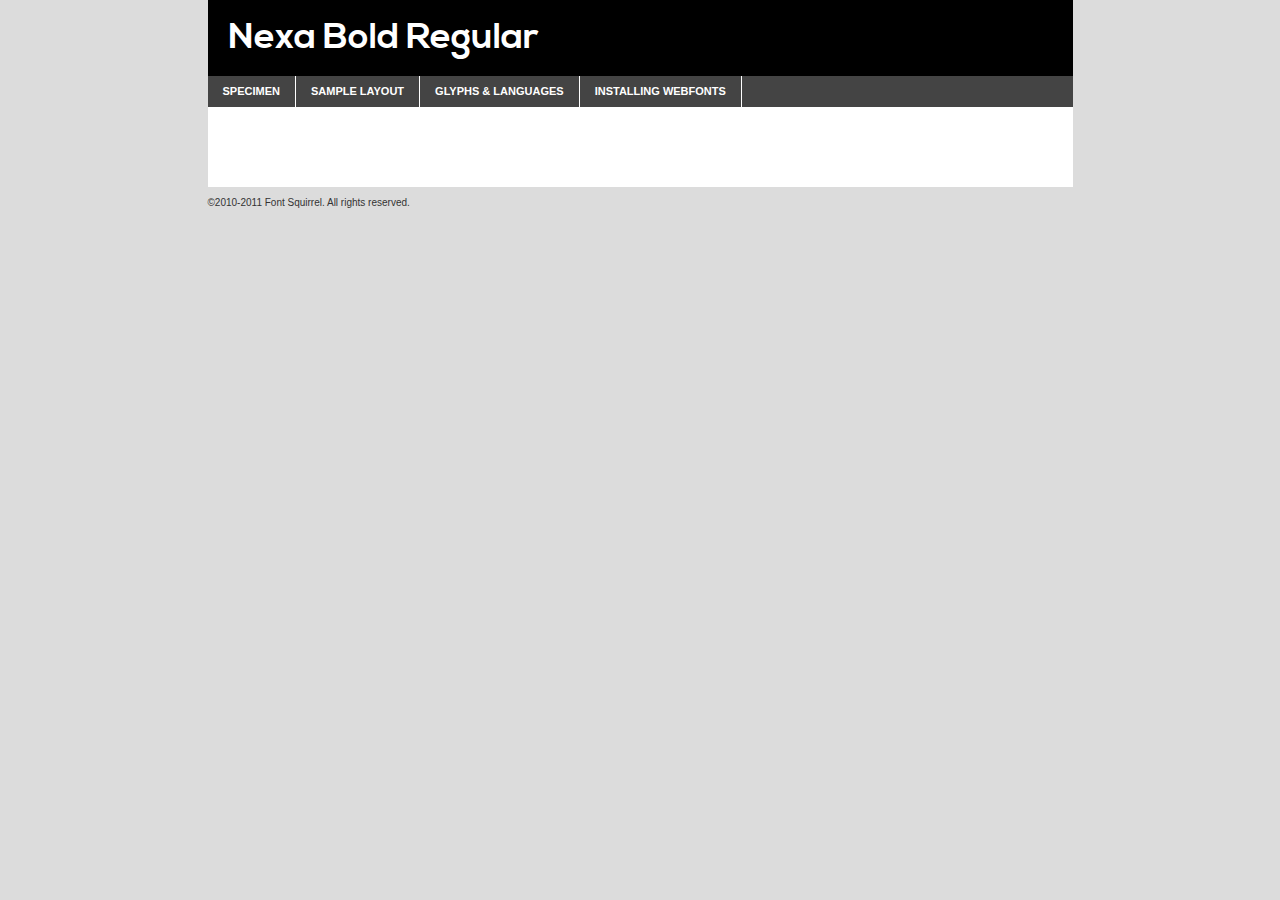
<file: assets/fonts/nexa/nexa_bold-demo.html>
<!DOCTYPE html PUBLIC "-//W3C//DTD XHTML 1.0 Transitional//EN"
	"http://www.w3.org/TR/xhtml1/DTD/xhtml1-transitional.dtd">

<html xmlns="http://www.w3.org/1999/xhtml" xml:lang="en" lang="en">
<head>
	<meta http-equiv="Content-Type" content="text/html; charset=utf-8" />
	<script src="http://ajax.googleapis.com/ajax/libs/jquery/1.7.2/jquery.min.js" type="text/javascript" charset="utf-8"></script>
	<script src="specimen_files/easytabs.js" type="text/javascript" charset="utf-8"></script>
	<link rel="stylesheet" href="specimen_files/specimen_stylesheet.css" type="text/css" charset="utf-8" />
	<link rel="stylesheet" href="stylesheet.css" type="text/css" charset="utf-8" />

	<style type="text/css">
					body{
				font-family: 'nexa_boldregular';
							}
		</style>

	<title>Nexa Bold Regular Specimen</title>
	
	
	<script type="text/javascript" charset="utf-8">
		$(document).ready(function() {
			$('#container').easyTabs({defaultContent:1});
		});
	</script>
</head>

<body>
<div id="container">
	<div id="header">
		Nexa Bold Regular	</div>
	<ul class="tabs">
		<li><a href="#specimen">Specimen</a></li>
		<li><a href="#layout">Sample Layout</a></li>
				<li><a href="#glyphs">Glyphs &amp; Languages</a></li>
		<li><a href="#installing">Installing Webfonts</a></li>
		
	</ul>
	
	<div id="main_content">

		
			<div id="specimen">
		
				<div class="section">
					<div class="grid12 firstcol">
						<div class="huge">AaBb</div>
					</div>
				</div>
		
				<div class="section">
					<div class="glyph_range">A&#x200B;B&#x200b;C&#x200b;D&#x200b;E&#x200b;F&#x200b;G&#x200b;H&#x200b;I&#x200b;J&#x200b;K&#x200b;L&#x200b;M&#x200b;N&#x200b;O&#x200b;P&#x200b;Q&#x200b;R&#x200b;S&#x200b;T&#x200b;U&#x200b;V&#x200b;W&#x200b;X&#x200b;Y&#x200b;Z&#x200b;a&#x200b;b&#x200b;c&#x200b;d&#x200b;e&#x200b;f&#x200b;g&#x200b;h&#x200b;i&#x200b;j&#x200b;k&#x200b;l&#x200b;m&#x200b;n&#x200b;o&#x200b;p&#x200b;q&#x200b;r&#x200b;s&#x200b;t&#x200b;u&#x200b;v&#x200b;w&#x200b;x&#x200b;y&#x200b;z&#x200b;1&#x200b;2&#x200b;3&#x200b;4&#x200b;5&#x200b;6&#x200b;7&#x200b;8&#x200b;9&#x200b;0&#x200b;&amp;&#x200b;.&#x200b;,&#x200b;?&#x200b;!&#x200b;&#64;&#x200b;(&#x200b;)&#x200b;#&#x200b;$&#x200b;%&#x200b;*&#x200b;+&#x200b;-&#x200b;=&#x200b;:&#x200b;;</div>
				</div>
				<div class="section">
					<div class="grid12 firstcol">
						<table class="sample_table">
							<tr><td>10</td><td class="size10">abcdefghijklmnopqrstuvwxyzABCDEFGHIJKLMNOPQRSTUVWXYZ0123456789abcdefghijklmnopqrstuvwxyzABCDEFGHIJKLMNOPQRSTUVWXYZ0123456789abcdefghijklmnopqrstuvwxyzABCDEFGHIJKLMNOPQRSTUVWXYZ</td></tr>
							<tr><td>11</td><td class="size11">abcdefghijklmnopqrstuvwxyzABCDEFGHIJKLMNOPQRSTUVWXYZ0123456789abcdefghijklmnopqrstuvwxyzABCDEFGHIJKLMNOPQRSTUVWXYZ0123456789abcdefghijklmnopqrstuvwxyzABCDEFGHIJKLMNOPQRSTUVWXYZ</td></tr>
							<tr><td>12</td><td class="size12">abcdefghijklmnopqrstuvwxyzABCDEFGHIJKLMNOPQRSTUVWXYZ0123456789abcdefghijklmnopqrstuvwxyzABCDEFGHIJKLMNOPQRSTUVWXYZ0123456789abcdefghijklmnopqrstuvwxyzABCDEFGHIJKLMNOPQRSTUVWXYZ</td></tr>
							<tr><td>13</td><td class="size13">abcdefghijklmnopqrstuvwxyzABCDEFGHIJKLMNOPQRSTUVWXYZ0123456789abcdefghijklmnopqrstuvwxyzABCDEFGHIJKLMNOPQRSTUVWXYZ0123456789abcdefghijklmnopqrstuvwxyzABCDEFGHIJKLMNOPQRSTUVWXYZ</td></tr>
							<tr><td>14</td><td class="size14">abcdefghijklmnopqrstuvwxyzABCDEFGHIJKLMNOPQRSTUVWXYZ0123456789abcdefghijklmnopqrstuvwxyzABCDEFGHIJKLMNOPQRSTUVWXYZ0123456789abcdefghijklmnopqrstuvwxyzABCDEFGHIJKLMNOPQRSTUVWXYZ</td></tr>
							<tr><td>16</td><td class="size16">abcdefghijklmnopqrstuvwxyzABCDEFGHIJKLMNOPQRSTUVWXYZ0123456789abcdefghijklmnopqrstuvwxyzABCDEFGHIJKLMNOPQRSTUVWXYZ</td></tr>
							<tr><td>18</td><td class="size18">abcdefghijklmnopqrstuvwxyzABCDEFGHIJKLMNOPQRSTUVWXYZ0123456789abcdefghijklmnopqrstuvwxyzABCDEFGHIJKLMNOPQRSTUVWXYZ</td></tr>
							<tr><td>20</td><td class="size20">abcdefghijklmnopqrstuvwxyzABCDEFGHIJKLMNOPQRSTUVWXYZ0123456789abcdefghijklmnopqrstuvwxyzABCDEFGHIJKLMNOPQRSTUVWXYZ</td></tr>
							<tr><td>24</td><td class="size24">abcdefghijklmnopqrstuvwxyzABCDEFGHIJKLMNOPQRSTUVWXYZ0123456789abcdefghijklmnopqrstuvwxyzABCDEFGHIJKLMNOPQRSTUVWXYZ</td></tr>
							<tr><td>30</td><td class="size30">abcdefghijklmnopqrstuvwxyzABCDEFGHIJKLMNOPQRSTUVWXYZ0123456789abcdefghijklmnopqrstuvwxyzABCDEFGHIJKLMNOPQRSTUVWXYZ</td></tr>
							<tr><td>36</td><td class="size36">abcdefghijklmnopqrstuvwxyzABCDEFGHIJKLMNOPQRSTUVWXYZ0123456789abcdefghijklmnopqrstuvwxyzABCDEFGHIJKLMNOPQRSTUVWXYZ</td></tr>
							<tr><td>48</td><td class="size48">abcdefghijklmnopqrstuvwxyzABCDEFGHIJKLMNOPQRSTUVWXYZ0123456789abcdefghijklmnopqrstuvwxyzABCDEFGHIJKLMNOPQRSTUVWXYZ</td></tr>
							<tr><td>60</td><td class="size60">abcdefghijklmnopqrstuvwxyzABCDEFGHIJKLMNOPQRSTUVWXYZ0123456789abcdefghijklmnopqrstuvwxyzABCDEFGHIJKLMNOPQRSTUVWXYZ</td></tr>
							<tr><td>72</td><td class="size72">abcdefghijklmnopqrstuvwxyzABCDEFGHIJKLMNOPQRSTUVWXYZ0123456789abcdefghijklmnopqrstuvwxyzABCDEFGHIJKLMNOPQRSTUVWXYZ</td></tr>
							<tr><td>90</td><td class="size90">abcdefghijklmnopqrstuvwxyzABCDEFGHIJKLMNOPQRSTUVWXYZ0123456789abcdefghijklmnopqrstuvwxyzABCDEFGHIJKLMNOPQRSTUVWXYZ</td></tr>
						</table>
				
					</div>
			
				</div>
		
		
		
								<div class="section" id="bodycomparison">


										<div id="xheight">
				<div class="fontbody">&#x25FC;&#x25FC;&#x25FC;&#x25FC;&#x25FC;&#x25FC;&#x25FC;&#x25FC;&#x25FC;&#x25FC;&#x25FC;&#x25FC;&#x25FC;&#x25FC;&#x25FC;&#x25FC;&#x25FC;&#x25FC;&#x25FC;&#x25FC;&#x25FC;&#x25FC;&#x25FC;&#x25FC;&#x25FC;&#x25FC;&#x25FC;&#x25FC;&#x25FC;&#x25FC;&#x25FC;&#x25FC;&#x25FC;&#x25FC;&#x25FC;&#x25FC;&#x25FC;&#x25FC;&#x25FC;&#x25FC;&#x25FC;&#x25FC;&#x25FC;&#x25FC;&#x25FC;&#x25FC;&#x25FC;&#x25FC;&#x25FC;&#x25FC;&#x25FC;&#x25FC;&#x25FC;&#x25FC;&#x25FC;&#x25FC;&#x25FC;&#x25FC;&#x25FC;&#x25FC;&#x25FC;&#x25FC;&#x25FC;&#x25FC;&#x25FC;&#x25FC;&#x25FC;&#x25FC;&#x25FC;&#x25FC;&#x25FC;&#x25FC;&#x25FC;&#x25FC;&#x25FC;&#x25FC;&#x25FC;&#x25FC;&#x25FC;&#x25FC;&#x25FC;&#x25FC;&#x25FC;&#x25FC;&#x25FC;&#x25FC;&#x25FC;&#x25FC;&#x25FC;&#x25FC;&#x25FC;&#x25FC;&#x25FC;&#x25FC;&#x25FC;&#x25FC;&#x25FC;&#x25FC;&#x25FC;body</div><div class="arialbody">body</div><div class="verdanabody">body</div><div class="georgiabody">body</div></div>
										<div class="fontbody" style="z-index:1">
											body<span>Nexa Bold Regular</span>
										</div>
										<div class="arialbody" style="z-index:1">
											body<span>Arial</span>
										</div>
										<div class="verdanabody" style="z-index:1">
											body<span>Verdana</span>
										</div>
										<div class="georgiabody" style="z-index:1">
											body<span>Georgia</span>
										</div>



								</div>
		
		
				<div class="section psample psample_row1" id="">
					
					<div class="grid2 firstcol">
						<p class="size10"><span>10.</span>Aenean lacinia bibendum nulla sed consectetur. Fusce dapibus, tellus ac cursus commodo, tortor mauris condimentum nibh, ut fermentum massa justo sit amet risus. Nullam id dolor id nibh ultricies vehicula ut id elit. Cum sociis natoque penatibus et magnis dis parturient montes, nascetur ridiculus mus. Nulla vitae elit libero, a pharetra augue.</p>
			
					</div>
					<div class="grid3">
						<p class="size11"><span>11.</span>Aenean lacinia bibendum nulla sed consectetur. Fusce dapibus, tellus ac cursus commodo, tortor mauris condimentum nibh, ut fermentum massa justo sit amet risus. Nullam id dolor id nibh ultricies vehicula ut id elit. Cum sociis natoque penatibus et magnis dis parturient montes, nascetur ridiculus mus. Nulla vitae elit libero, a pharetra augue.</p>
			
					</div>
					<div class="grid3">
						<p class="size12"><span>12.</span>Aenean lacinia bibendum nulla sed consectetur. Fusce dapibus, tellus ac cursus commodo, tortor mauris condimentum nibh, ut fermentum massa justo sit amet risus. Nullam id dolor id nibh ultricies vehicula ut id elit. Cum sociis natoque penatibus et magnis dis parturient montes, nascetur ridiculus mus. Nulla vitae elit libero, a pharetra augue.</p>
			
					</div>
					<div class="grid4">
						<p class="size13"><span>13.</span>Aenean lacinia bibendum nulla sed consectetur. Fusce dapibus, tellus ac cursus commodo, tortor mauris condimentum nibh, ut fermentum massa justo sit amet risus. Nullam id dolor id nibh ultricies vehicula ut id elit. Cum sociis natoque penatibus et magnis dis parturient montes, nascetur ridiculus mus. Nulla vitae elit libero, a pharetra augue.</p>
			
					</div>
					<div class="white_blend"></div>
					
				</div>
				<div class="section psample psample_row2" id="">
					<div class="grid3 firstcol">
						<p class="size14"><span>14.</span>Aenean lacinia bibendum nulla sed consectetur. Fusce dapibus, tellus ac cursus commodo, tortor mauris condimentum nibh, ut fermentum massa justo sit amet risus. Nullam id dolor id nibh ultricies vehicula ut id elit. Cum sociis natoque penatibus et magnis dis parturient montes, nascetur ridiculus mus. Nulla vitae elit libero, a pharetra augue.</p>
			
					</div>
					<div class="grid4">
						<p class="size16"><span>16.</span>Aenean lacinia bibendum nulla sed consectetur. Fusce dapibus, tellus ac cursus commodo, tortor mauris condimentum nibh, ut fermentum massa justo sit amet risus. Nullam id dolor id nibh ultricies vehicula ut id elit. Cum sociis natoque penatibus et magnis dis parturient montes, nascetur ridiculus mus. Nulla vitae elit libero, a pharetra augue.</p>
			
					</div>
					<div class="grid5">
						<p class="size18"><span>18.</span>Aenean lacinia bibendum nulla sed consectetur. Fusce dapibus, tellus ac cursus commodo, tortor mauris condimentum nibh, ut fermentum massa justo sit amet risus. Nullam id dolor id nibh ultricies vehicula ut id elit. Cum sociis natoque penatibus et magnis dis parturient montes, nascetur ridiculus mus. Nulla vitae elit libero, a pharetra augue.</p>
			
					</div>

					<div class="white_blend"></div>

				</div>
				
				<div class="section psample psample_row3" id="">
					<div class="grid5 firstcol">
						<p class="size20"><span>20.</span>Aenean lacinia bibendum nulla sed consectetur. Fusce dapibus, tellus ac cursus commodo, tortor mauris condimentum nibh, ut fermentum massa justo sit amet risus. Nullam id dolor id nibh ultricies vehicula ut id elit. Cum sociis natoque penatibus et magnis dis parturient montes, nascetur ridiculus mus. Nulla vitae elit libero, a pharetra augue.</p>
					</div>
					<div class="grid7">
						<p class="size24"><span>24.</span>Aenean lacinia bibendum nulla sed consectetur. Fusce dapibus, tellus ac cursus commodo, tortor mauris condimentum nibh, ut fermentum massa justo sit amet risus. Nullam id dolor id nibh ultricies vehicula ut id elit. Cum sociis natoque penatibus et magnis dis parturient montes, nascetur ridiculus mus. Nulla vitae elit libero, a pharetra augue.</p>
					</div>
					
					<div class="white_blend"></div>
					
				</div>
				
				<div class="section psample psample_row4" id="">
					<div class="grid12 firstcol">
						<p class="size30"><span>30.</span>Aenean lacinia bibendum nulla sed consectetur. Fusce dapibus, tellus ac cursus commodo, tortor mauris condimentum nibh, ut fermentum massa justo sit amet risus. Nullam id dolor id nibh ultricies vehicula ut id elit. Cum sociis natoque penatibus et magnis dis parturient montes, nascetur ridiculus mus. Nulla vitae elit libero, a pharetra augue.</p>
					</div>
					<div class="white_blend"></div>
					
				</div>
				
				
				
				<div class="section psample psample_row1 fullreverse">
					<div class="grid2 firstcol">
						<p class="size10"><span>10.</span>Aenean lacinia bibendum nulla sed consectetur. Fusce dapibus, tellus ac cursus commodo, tortor mauris condimentum nibh, ut fermentum massa justo sit amet risus. Nullam id dolor id nibh ultricies vehicula ut id elit. Cum sociis natoque penatibus et magnis dis parturient montes, nascetur ridiculus mus. Nulla vitae elit libero, a pharetra augue.</p>
			
					</div>
					<div class="grid3">
						<p class="size11"><span>11.</span>Aenean lacinia bibendum nulla sed consectetur. Fusce dapibus, tellus ac cursus commodo, tortor mauris condimentum nibh, ut fermentum massa justo sit amet risus. Nullam id dolor id nibh ultricies vehicula ut id elit. Cum sociis natoque penatibus et magnis dis parturient montes, nascetur ridiculus mus. Nulla vitae elit libero, a pharetra augue.</p>
			
					</div>
					<div class="grid3">
						<p class="size12"><span>12.</span>Aenean lacinia bibendum nulla sed consectetur. Fusce dapibus, tellus ac cursus commodo, tortor mauris condimentum nibh, ut fermentum massa justo sit amet risus. Nullam id dolor id nibh ultricies vehicula ut id elit. Cum sociis natoque penatibus et magnis dis parturient montes, nascetur ridiculus mus. Nulla vitae elit libero, a pharetra augue.</p>
			
					</div>
					<div class="grid4">
						<p class="size13"><span>13.</span>Aenean lacinia bibendum nulla sed consectetur. Fusce dapibus, tellus ac cursus commodo, tortor mauris condimentum nibh, ut fermentum massa justo sit amet risus. Nullam id dolor id nibh ultricies vehicula ut id elit. Cum sociis natoque penatibus et magnis dis parturient montes, nascetur ridiculus mus. Nulla vitae elit libero, a pharetra augue.</p>
			
					</div>
					<div class="black_blend"></div>
					
				</div>
				
				<div class="section psample psample_row2 fullreverse">
					<div class="grid3 firstcol">
						<p class="size14"><span>14.</span>Aenean lacinia bibendum nulla sed consectetur. Fusce dapibus, tellus ac cursus commodo, tortor mauris condimentum nibh, ut fermentum massa justo sit amet risus. Nullam id dolor id nibh ultricies vehicula ut id elit. Cum sociis natoque penatibus et magnis dis parturient montes, nascetur ridiculus mus. Nulla vitae elit libero, a pharetra augue.</p>
			
					</div>
					<div class="grid4">
						<p class="size16"><span>16.</span>Aenean lacinia bibendum nulla sed consectetur. Fusce dapibus, tellus ac cursus commodo, tortor mauris condimentum nibh, ut fermentum massa justo sit amet risus. Nullam id dolor id nibh ultricies vehicula ut id elit. Cum sociis natoque penatibus et magnis dis parturient montes, nascetur ridiculus mus. Nulla vitae elit libero, a pharetra augue.</p>
			
					</div>
					<div class="grid5">
						<p class="size18"><span>18.</span>Aenean lacinia bibendum nulla sed consectetur. Fusce dapibus, tellus ac cursus commodo, tortor mauris condimentum nibh, ut fermentum massa justo sit amet risus. Nullam id dolor id nibh ultricies vehicula ut id elit. Cum sociis natoque penatibus et magnis dis parturient montes, nascetur ridiculus mus. Nulla vitae elit libero, a pharetra augue.</p>
			
					</div>
					<div class="black_blend"></div>

				</div>
				
				<div class="section psample fullreverse psample_row3" id="">
					<div class="grid5 firstcol">
						<p class="size20"><span>20.</span>Aenean lacinia bibendum nulla sed consectetur. Fusce dapibus, tellus ac cursus commodo, tortor mauris condimentum nibh, ut fermentum massa justo sit amet risus. Nullam id dolor id nibh ultricies vehicula ut id elit. Cum sociis natoque penatibus et magnis dis parturient montes, nascetur ridiculus mus. Nulla vitae elit libero, a pharetra augue.</p>
					</div>
					<div class="grid7">
						<p class="size24"><span>24.</span>Aenean lacinia bibendum nulla sed consectetur. Fusce dapibus, tellus ac cursus commodo, tortor mauris condimentum nibh, ut fermentum massa justo sit amet risus. Nullam id dolor id nibh ultricies vehicula ut id elit. Cum sociis natoque penatibus et magnis dis parturient montes, nascetur ridiculus mus. Nulla vitae elit libero, a pharetra augue.</p>
					</div>
					
					<div class="black_blend"></div>
					
				</div>
				
				<div class="section psample fullreverse psample_row4" id="" style="border-bottom: 20px #000 solid;">
					<div class="grid12 firstcol">
						<p class="size30"><span>30.</span>Aenean lacinia bibendum nulla sed consectetur. Fusce dapibus, tellus ac cursus commodo, tortor mauris condimentum nibh, ut fermentum massa justo sit amet risus. Nullam id dolor id nibh ultricies vehicula ut id elit. Cum sociis natoque penatibus et magnis dis parturient montes, nascetur ridiculus mus. Nulla vitae elit libero, a pharetra augue.</p>
					</div>
					<div class="black_blend"></div>
					
				</div>
				
				
				
				
			</div>
			
			<div id="layout">
				
				<div class="section">
					
					<div class="grid12 firstcol">
						<h1>Lorem Ipsum Dolor</h1>
						<h2>Etiam porta sem malesuada magna mollis euismod</h2>
						
						<p class="byline">By <a href="#link">Aenean Lacinia</a></p>
					</div>
				</div>
				<div class="section">
					<div class="grid8 firstcol">
						<p class="large">Donec sed odio dui. Morbi leo risus, porta ac consectetur ac, vestibulum at eros. Fusce dapibus, tellus ac cursus commodo, tortor mauris condimentum nibh, ut fermentum massa justo sit amet risus. </p>

						
						<h3>Pellentesque ornare sem</h3>

						<p>Maecenas sed diam eget risus varius blandit sit amet non magna. Maecenas faucibus mollis interdum. Donec ullamcorper nulla non metus auctor fringilla. Nullam id dolor id nibh ultricies vehicula ut id elit. Nullam id dolor id nibh ultricies vehicula ut id elit. </p>

						<p>Aenean eu leo quam. Pellentesque ornare sem lacinia quam venenatis vestibulum. Lorem ipsum dolor sit amet, consectetur adipiscing elit. Cum sociis natoque penatibus et magnis dis parturient montes, nascetur ridiculus mus. </p>

						<p>Nulla vitae elit libero, a pharetra augue. Praesent commodo cursus magna, vel scelerisque nisl consectetur et. Aenean lacinia bibendum nulla sed consectetur. </p>

						<p>Nullam quis risus eget urna mollis ornare vel eu leo. Nullam quis risus eget urna mollis ornare vel eu leo. Maecenas sed diam eget risus varius blandit sit amet non magna. Donec ullamcorper nulla non metus auctor fringilla. </p>

						<h3>Cras mattis consectetur</h3>

						<p>Aenean eu leo quam. Pellentesque ornare sem lacinia quam venenatis vestibulum. Aenean lacinia bibendum nulla sed consectetur. Integer posuere erat a ante venenatis dapibus posuere velit aliquet. Cras mattis consectetur purus sit amet fermentum. </p>

						<p>Nullam id dolor id nibh ultricies vehicula ut id elit. Nullam quis risus eget urna mollis ornare vel eu leo. Cras mattis consectetur purus sit amet fermentum.</p>
					</div>
					
					<div class="grid4 sidebar">
						
						<div class="box reverse">
							<p class="last">Nullam quis risus eget urna mollis ornare vel eu leo. Donec ullamcorper nulla non metus auctor fringilla. Cras mattis consectetur purus sit amet fermentum. Sed posuere consectetur est at lobortis. Lorem ipsum dolor sit amet, consectetur adipiscing elit. </p>
						</div>
						
						<p class="caption">Maecenas sed diam eget risus varius.</p>

						<p>Vestibulum id ligula porta felis euismod semper. Integer posuere erat a ante venenatis dapibus posuere velit aliquet. Vestibulum id ligula porta felis euismod semper. Sed posuere consectetur est at lobortis. Maecenas sed diam eget risus varius blandit sit amet non magna. Fusce dapibus, tellus ac cursus commodo, tortor mauris condimentum nibh, ut fermentum massa justo sit amet risus. </p>

					

						<p>Duis mollis, est non commodo luctus, nisi erat porttitor ligula, eget lacinia odio sem nec elit. Aenean lacinia bibendum nulla sed consectetur. Vivamus sagittis lacus vel augue laoreet rutrum faucibus dolor auctor. Aenean lacinia bibendum nulla sed consectetur. Nullam quis risus eget urna mollis ornare vel eu leo. </p>

						<p>Praesent commodo cursus magna, vel scelerisque nisl consectetur et. Donec ullamcorper nulla non metus auctor fringilla. Maecenas faucibus mollis interdum. Fusce dapibus, tellus ac cursus commodo, tortor mauris condimentum nibh, ut fermentum massa justo sit amet risus. </p>

					</div>
				</div>
				
			</div>


			



		<div id="glyphs">
			<div class="section">
				<div class="grid12 firstcol">
			
				<h1>Language Support</h1>
				<p>The subset of Nexa Bold Regular in this kit supports the following languages:<br />
			
					Albanian, Basque, Breton, Chamorro, Danish, Dutch, English, Faroese, Finnish, French, Frisian, Galician, German, Icelandic, Italian, Malagasy, Norwegian, Portuguese, Spanish, Swedish				</p>
				<h1>Glyph Chart</h1>
				<p>The subset of Nexa Bold Regular in this kit includes all the glyphs listed below. Unicode entities are included above each glyph to help you insert individual characters into your layout.</p>
				<div id="glyph_chart">
			
																														 <div><p>&amp;#13;</p>&#13;</div>
																				 <div><p>&amp;#32;</p>&#32;</div>
																				 <div><p>&amp;#33;</p>&#33;</div>
																				 <div><p>&amp;#34;</p>&#34;</div>
																				 <div><p>&amp;#35;</p>&#35;</div>
																				 <div><p>&amp;#36;</p>&#36;</div>
																				 <div><p>&amp;#37;</p>&#37;</div>
																				 <div><p>&amp;#38;</p>&#38;</div>
																				 <div><p>&amp;#39;</p>&#39;</div>
																				 <div><p>&amp;#40;</p>&#40;</div>
																				 <div><p>&amp;#41;</p>&#41;</div>
																				 <div><p>&amp;#42;</p>&#42;</div>
																				 <div><p>&amp;#43;</p>&#43;</div>
																				 <div><p>&amp;#44;</p>&#44;</div>
																				 <div><p>&amp;#45;</p>&#45;</div>
																				 <div><p>&amp;#46;</p>&#46;</div>
																				 <div><p>&amp;#47;</p>&#47;</div>
																				 <div><p>&amp;#48;</p>&#48;</div>
																				 <div><p>&amp;#49;</p>&#49;</div>
																				 <div><p>&amp;#50;</p>&#50;</div>
																				 <div><p>&amp;#51;</p>&#51;</div>
																				 <div><p>&amp;#52;</p>&#52;</div>
																				 <div><p>&amp;#53;</p>&#53;</div>
																				 <div><p>&amp;#54;</p>&#54;</div>
																				 <div><p>&amp;#55;</p>&#55;</div>
																				 <div><p>&amp;#56;</p>&#56;</div>
																				 <div><p>&amp;#57;</p>&#57;</div>
																				 <div><p>&amp;#58;</p>&#58;</div>
																				 <div><p>&amp;#59;</p>&#59;</div>
																				 <div><p>&amp;#60;</p>&#60;</div>
																				 <div><p>&amp;#61;</p>&#61;</div>
																				 <div><p>&amp;#62;</p>&#62;</div>
																				 <div><p>&amp;#63;</p>&#63;</div>
																				 <div><p>&amp;#64;</p>&#64;</div>
																				 <div><p>&amp;#65;</p>&#65;</div>
																				 <div><p>&amp;#66;</p>&#66;</div>
																				 <div><p>&amp;#67;</p>&#67;</div>
																				 <div><p>&amp;#68;</p>&#68;</div>
																				 <div><p>&amp;#69;</p>&#69;</div>
																				 <div><p>&amp;#70;</p>&#70;</div>
																				 <div><p>&amp;#71;</p>&#71;</div>
																				 <div><p>&amp;#72;</p>&#72;</div>
																				 <div><p>&amp;#73;</p>&#73;</div>
																				 <div><p>&amp;#74;</p>&#74;</div>
																				 <div><p>&amp;#75;</p>&#75;</div>
																				 <div><p>&amp;#76;</p>&#76;</div>
																				 <div><p>&amp;#77;</p>&#77;</div>
																				 <div><p>&amp;#78;</p>&#78;</div>
																				 <div><p>&amp;#79;</p>&#79;</div>
																				 <div><p>&amp;#80;</p>&#80;</div>
																				 <div><p>&amp;#81;</p>&#81;</div>
																				 <div><p>&amp;#82;</p>&#82;</div>
																				 <div><p>&amp;#83;</p>&#83;</div>
																				 <div><p>&amp;#84;</p>&#84;</div>
																				 <div><p>&amp;#85;</p>&#85;</div>
																				 <div><p>&amp;#86;</p>&#86;</div>
																				 <div><p>&amp;#87;</p>&#87;</div>
																				 <div><p>&amp;#88;</p>&#88;</div>
																				 <div><p>&amp;#89;</p>&#89;</div>
																				 <div><p>&amp;#90;</p>&#90;</div>
																				 <div><p>&amp;#91;</p>&#91;</div>
																				 <div><p>&amp;#92;</p>&#92;</div>
																				 <div><p>&amp;#93;</p>&#93;</div>
																				 <div><p>&amp;#94;</p>&#94;</div>
																				 <div><p>&amp;#95;</p>&#95;</div>
																				 <div><p>&amp;#96;</p>&#96;</div>
																				 <div><p>&amp;#97;</p>&#97;</div>
																				 <div><p>&amp;#98;</p>&#98;</div>
																				 <div><p>&amp;#99;</p>&#99;</div>
																				 <div><p>&amp;#100;</p>&#100;</div>
																				 <div><p>&amp;#101;</p>&#101;</div>
																				 <div><p>&amp;#102;</p>&#102;</div>
																				 <div><p>&amp;#103;</p>&#103;</div>
																				 <div><p>&amp;#104;</p>&#104;</div>
																				 <div><p>&amp;#105;</p>&#105;</div>
																				 <div><p>&amp;#106;</p>&#106;</div>
																				 <div><p>&amp;#107;</p>&#107;</div>
																				 <div><p>&amp;#108;</p>&#108;</div>
																				 <div><p>&amp;#109;</p>&#109;</div>
																				 <div><p>&amp;#110;</p>&#110;</div>
																				 <div><p>&amp;#111;</p>&#111;</div>
																				 <div><p>&amp;#112;</p>&#112;</div>
																				 <div><p>&amp;#113;</p>&#113;</div>
																				 <div><p>&amp;#114;</p>&#114;</div>
																				 <div><p>&amp;#115;</p>&#115;</div>
																				 <div><p>&amp;#116;</p>&#116;</div>
																				 <div><p>&amp;#117;</p>&#117;</div>
																				 <div><p>&amp;#118;</p>&#118;</div>
																				 <div><p>&amp;#119;</p>&#119;</div>
																				 <div><p>&amp;#120;</p>&#120;</div>
																				 <div><p>&amp;#121;</p>&#121;</div>
																				 <div><p>&amp;#122;</p>&#122;</div>
																				 <div><p>&amp;#123;</p>&#123;</div>
																				 <div><p>&amp;#124;</p>&#124;</div>
																				 <div><p>&amp;#125;</p>&#125;</div>
																				 <div><p>&amp;#126;</p>&#126;</div>
																				 <div><p>&amp;#160;</p>&#160;</div>
																				 <div><p>&amp;#161;</p>&#161;</div>
																				 <div><p>&amp;#162;</p>&#162;</div>
																				 <div><p>&amp;#163;</p>&#163;</div>
																				 <div><p>&amp;#164;</p>&#164;</div>
																				 <div><p>&amp;#165;</p>&#165;</div>
																				 <div><p>&amp;#166;</p>&#166;</div>
																				 <div><p>&amp;#167;</p>&#167;</div>
																				 <div><p>&amp;#168;</p>&#168;</div>
																				 <div><p>&amp;#169;</p>&#169;</div>
																				 <div><p>&amp;#170;</p>&#170;</div>
																				 <div><p>&amp;#171;</p>&#171;</div>
																				 <div><p>&amp;#172;</p>&#172;</div>
																				 <div><p>&amp;#173;</p>&#173;</div>
																				 <div><p>&amp;#174;</p>&#174;</div>
																				 <div><p>&amp;#176;</p>&#176;</div>
																				 <div><p>&amp;#177;</p>&#177;</div>
																				 <div><p>&amp;#178;</p>&#178;</div>
																				 <div><p>&amp;#179;</p>&#179;</div>
																				 <div><p>&amp;#180;</p>&#180;</div>
																				 <div><p>&amp;#182;</p>&#182;</div>
																				 <div><p>&amp;#183;</p>&#183;</div>
																				 <div><p>&amp;#184;</p>&#184;</div>
																				 <div><p>&amp;#185;</p>&#185;</div>
																				 <div><p>&amp;#186;</p>&#186;</div>
																				 <div><p>&amp;#187;</p>&#187;</div>
																				 <div><p>&amp;#188;</p>&#188;</div>
																				 <div><p>&amp;#189;</p>&#189;</div>
																				 <div><p>&amp;#190;</p>&#190;</div>
																				 <div><p>&amp;#191;</p>&#191;</div>
																				 <div><p>&amp;#192;</p>&#192;</div>
																				 <div><p>&amp;#193;</p>&#193;</div>
																				 <div><p>&amp;#194;</p>&#194;</div>
																				 <div><p>&amp;#195;</p>&#195;</div>
																				 <div><p>&amp;#196;</p>&#196;</div>
																				 <div><p>&amp;#197;</p>&#197;</div>
																				 <div><p>&amp;#198;</p>&#198;</div>
																				 <div><p>&amp;#199;</p>&#199;</div>
																				 <div><p>&amp;#200;</p>&#200;</div>
																				 <div><p>&amp;#201;</p>&#201;</div>
																				 <div><p>&amp;#202;</p>&#202;</div>
																				 <div><p>&amp;#203;</p>&#203;</div>
																				 <div><p>&amp;#204;</p>&#204;</div>
																				 <div><p>&amp;#205;</p>&#205;</div>
																				 <div><p>&amp;#206;</p>&#206;</div>
																				 <div><p>&amp;#207;</p>&#207;</div>
																				 <div><p>&amp;#208;</p>&#208;</div>
																				 <div><p>&amp;#209;</p>&#209;</div>
																				 <div><p>&amp;#210;</p>&#210;</div>
																				 <div><p>&amp;#211;</p>&#211;</div>
																				 <div><p>&amp;#212;</p>&#212;</div>
																				 <div><p>&amp;#213;</p>&#213;</div>
																				 <div><p>&amp;#214;</p>&#214;</div>
																				 <div><p>&amp;#215;</p>&#215;</div>
																				 <div><p>&amp;#216;</p>&#216;</div>
																				 <div><p>&amp;#217;</p>&#217;</div>
																				 <div><p>&amp;#218;</p>&#218;</div>
																				 <div><p>&amp;#219;</p>&#219;</div>
																				 <div><p>&amp;#220;</p>&#220;</div>
																				 <div><p>&amp;#221;</p>&#221;</div>
																				 <div><p>&amp;#222;</p>&#222;</div>
																				 <div><p>&amp;#223;</p>&#223;</div>
																				 <div><p>&amp;#224;</p>&#224;</div>
																				 <div><p>&amp;#225;</p>&#225;</div>
																				 <div><p>&amp;#226;</p>&#226;</div>
																				 <div><p>&amp;#227;</p>&#227;</div>
																				 <div><p>&amp;#228;</p>&#228;</div>
																				 <div><p>&amp;#229;</p>&#229;</div>
																				 <div><p>&amp;#230;</p>&#230;</div>
																				 <div><p>&amp;#231;</p>&#231;</div>
																				 <div><p>&amp;#232;</p>&#232;</div>
																				 <div><p>&amp;#233;</p>&#233;</div>
																				 <div><p>&amp;#234;</p>&#234;</div>
																				 <div><p>&amp;#235;</p>&#235;</div>
																				 <div><p>&amp;#236;</p>&#236;</div>
																				 <div><p>&amp;#237;</p>&#237;</div>
																				 <div><p>&amp;#238;</p>&#238;</div>
																				 <div><p>&amp;#239;</p>&#239;</div>
																				 <div><p>&amp;#240;</p>&#240;</div>
																				 <div><p>&amp;#241;</p>&#241;</div>
																				 <div><p>&amp;#242;</p>&#242;</div>
																				 <div><p>&amp;#243;</p>&#243;</div>
																				 <div><p>&amp;#244;</p>&#244;</div>
																				 <div><p>&amp;#245;</p>&#245;</div>
																				 <div><p>&amp;#246;</p>&#246;</div>
																				 <div><p>&amp;#247;</p>&#247;</div>
																				 <div><p>&amp;#248;</p>&#248;</div>
																				 <div><p>&amp;#249;</p>&#249;</div>
																				 <div><p>&amp;#250;</p>&#250;</div>
																				 <div><p>&amp;#251;</p>&#251;</div>
																				 <div><p>&amp;#252;</p>&#252;</div>
																				 <div><p>&amp;#253;</p>&#253;</div>
																				 <div><p>&amp;#254;</p>&#254;</div>
																				 <div><p>&amp;#255;</p>&#255;</div>
																				 <div><p>&amp;#338;</p>&#338;</div>
																				 <div><p>&amp;#339;</p>&#339;</div>
																				 <div><p>&amp;#376;</p>&#376;</div>
																				 <div><p>&amp;#710;</p>&#710;</div>
																				 <div><p>&amp;#732;</p>&#732;</div>
																				 <div><p>&amp;#8192;</p>&#8192;</div>
																				 <div><p>&amp;#8193;</p>&#8193;</div>
																				 <div><p>&amp;#8194;</p>&#8194;</div>
																				 <div><p>&amp;#8195;</p>&#8195;</div>
																				 <div><p>&amp;#8196;</p>&#8196;</div>
																				 <div><p>&amp;#8197;</p>&#8197;</div>
																				 <div><p>&amp;#8198;</p>&#8198;</div>
																				 <div><p>&amp;#8199;</p>&#8199;</div>
																				 <div><p>&amp;#8200;</p>&#8200;</div>
																				 <div><p>&amp;#8201;</p>&#8201;</div>
																				 <div><p>&amp;#8202;</p>&#8202;</div>
																				 <div><p>&amp;#8208;</p>&#8208;</div>
																				 <div><p>&amp;#8209;</p>&#8209;</div>
																				 <div><p>&amp;#8210;</p>&#8210;</div>
																				 <div><p>&amp;#8211;</p>&#8211;</div>
																				 <div><p>&amp;#8212;</p>&#8212;</div>
																				 <div><p>&amp;#8216;</p>&#8216;</div>
																				 <div><p>&amp;#8217;</p>&#8217;</div>
																				 <div><p>&amp;#8218;</p>&#8218;</div>
																				 <div><p>&amp;#8220;</p>&#8220;</div>
																				 <div><p>&amp;#8221;</p>&#8221;</div>
																				 <div><p>&amp;#8222;</p>&#8222;</div>
																				 <div><p>&amp;#8226;</p>&#8226;</div>
																				 <div><p>&amp;#8230;</p>&#8230;</div>
																				 <div><p>&amp;#8239;</p>&#8239;</div>
																				 <div><p>&amp;#8249;</p>&#8249;</div>
																				 <div><p>&amp;#8250;</p>&#8250;</div>
																				 <div><p>&amp;#8287;</p>&#8287;</div>
																				 <div><p>&amp;#8364;</p>&#8364;</div>
																				 <div><p>&amp;#8482;</p>&#8482;</div>
																				 <div><p>&amp;#9724;</p>&#9724;</div>
																				 <div><p>&amp;#64257;</p>&#64257;</div>
																				 <div><p>&amp;#64258;</p>&#64258;</div>
																												</div>	
				</div>
		
		
			</div>
		</div>
		
		
		<div id="specs">
			
		</div>
	
		<div id="installing">
			<div class="section">
				<div class="grid7 firstcol">
					<h1>Installing Webfonts</h1>
					
					<p>Webfonts are supported by all major browser platforms but not all in the same way. There are currently four different font formats that must be included in order to target all browsers. This includes TTF, WOFF, EOT and SVG.</p>
					
					<h2>1. Upload your webfonts</h2>
					<p>You must upload your webfont kit to your website. They should be in or near the same directory as your CSS files.</p>
					
					<h2>2. Include the webfont stylesheet</h2>
					<p>A special CSS @font-face declaration helps the various browsers select the appropriate font it needs without causing you a bunch of headaches. Learn more about this syntax by reading the <a href="http://www.fontspring.com/blog/further-hardening-of-the-bulletproof-syntax">Fontspring blog post</a> about it. The code for it is as follows:</p>


<code>
@font-face{ 
	font-family: 'MyWebFont';
	src: url('WebFont.eot');
	src: url('WebFont.eot?#iefix') format('embedded-opentype'),
	     url('WebFont.woff') format('woff'),
	     url('WebFont.ttf') format('truetype'),
	     url('WebFont.svg#webfont') format('svg');
}
</code>

	<p>We've already gone ahead and generated the code for you. All you have to do is link to the stylesheet in your HTML, like this:</p>
	<code>&lt;link rel=&quot;stylesheet&quot; href=&quot;stylesheet.css&quot; type=&quot;text/css&quot; charset=&quot;utf-8&quot; /&gt;</code>

					<h2>3. Modify your own stylesheet</h2>
					<p>To take advantage of your new fonts, you must tell your stylesheet to use them. Look at the original @font-face declaration above and find the property called "font-family." The name linked there will be what you use to reference the font. Prepend that webfont name to the font stack in the "font-family" property, inside the selector you want to change. For example:</p>
<code>p { font-family: 'WebFont', Arial, sans-serif; }</code>

<h2>4. Test</h2>
<p>Getting webfonts to work cross-browser <em>can</em> be tricky. Use the information in the sidebar to help you if you find that fonts aren't loading in a particular browser.</p>
				</div>
				
				<div class="grid5 sidebar">
					<div class="box">
						<h2>Troubleshooting<br />Font-Face Problems</h2>
						<p>Having trouble getting your webfonts to load in your new website? Here are some tips to sort out what might be the problem.</p>

						<h3>Fonts not showing in any browser</h3>

						<p>This sounds like you need to work on the plumbing. You either did not upload the fonts to the correct directory, or you did not link the fonts properly in the CSS. If you've confirmed that all this is correct and you still have a problem, take a look at your .htaccess file and see if requests are getting intercepted.</p>

						<h3>Fonts not loading in iPhone or iPad</h3>

						<p>The most common problem here is that you are serving the fonts from an IIS server. IIS refuses to serve files that have unknown MIME types. If that is the case, you must set the MIME type for SVG to "image/svg+xml" in the server settings. Follow these instructions from Microsoft if you need help.</p>

						<h3>Fonts not loading in Firefox</h3>

						<p>The primary reason for this failure? You are still using a version Firefox older than 3.5. So upgrade already! If that isn't it, then you are very likely serving fonts from a different domain. Firefox requires that all font assets be served from the same domain. Lastly it is possible that you need to add WOFF to your list of MIME types (if you are serving via IIS.)</p>

						<h3>Fonts not loading in IE</h3>

						<p>Are you looking at Internet Explorer on an actual Windows machine or are you cheating by using a service like Adobe BrowserLab? Many of these screenshot services do not render @font-face for IE. Best to test it on a real machine.</p>

						<h3>Fonts not loading in IE9</h3>

						<p>IE9, like Firefox, requires that fonts be served from the same domain as the website. Make sure that is the case.</p>
					</div>
				</div>
			</div>
			
		</div>
	
	</div>
	<div id="footer">
		<p>&copy;2010-2011 Font Squirrel. All rights reserved.</p>
	</div>
</div>
</body>
</html>
</file>
<file: assets/fonts/nexa/stylesheet.css>
@font-face {
    font-family: 'nexa_boldregular';
    src: url('nexa_bold-webfont.eot');
    src: url('nexa_bold-webfont.eot?#iefix') format('embedded-opentype'),
         url('nexa_bold-webfont.woff') format('woff'),
         url('nexa_bold-webfont.ttf') format('truetype'),
         url('nexa_bold-webfont.svg#nexa_boldregular') format('svg');
    font-weight: normal;
    font-style: normal;

}
</file>
<file: css/styles.css>
/*
*   Theme Name: Appion
*   Theme Developer: Ejaz Karim Hunzai (ejazkarimhunzai@gmail.com, facebook.com/ejita.karim)
*   Version: 1.0
*/
/* whole document based styles started  */
body,
html {
  height: 100%;
}
body {
  -webkit-font-smoothing: antialiased;
}
/* links styles */
a:link {
  color: #ffffff;
  text-decoration: underline;
}
a:visited {
  color: #f2f2f2;
}
a:hover,
a:active {
  text-decoration: none;
  color: #d9d9d9;
}
/* section styles  */
section {
  position: relative;
  background-color: rgba(0, 0, 0, 0.5);
  padding: 25px 0px;
  z-index: 4;
}
/* styles for selected text in the theme */
::selection {
  background: rgba(0, 0, 0, 0.6);
}
::-moz-selection {
  background: rgba(0, 0, 0, 0.6);
}
/* container styles */
.container {
  position: relative;
  color: #ffffff;
  margin: 0px auto;
}
/* section content styles: section content is wrapper element inside container of the section */
.section-content {
  position: relative;
  display: block;
  padding: 15px;
}
/* 
 *      heading styles: heading is the class used for headings in the theme
 */
.heading {
  font-weight: normal;
  font-size: 50px;
  letter-spacing: 1.2px;
  font-family: 'nexa_boldregular', Arial, sans-serif;
  -webkit-transform: translateZ(0);
}
@media (max-width: 1199px) {
  .heading {
    font-size: 50px;
  }
}
@media (max-width: 991px) {
  .heading {
    font-size: 38px;
  }
}
@media (max-width: 767px) {
  .heading {
    font-size: 26px;
  }
}
/* tagline styles */
.tagline {
  font-size: 16px;
  font-weight: 500;
  padding-top: 10px;
  letter-spacing: 1.97px;
  color: #ffffff;
}
@media (max-width: 767px) {
  .tagline {
    font-size: 14px;
  }
}
/* 
*   .btn-glasss styles
*/
.btn-glass {
  background-color: transparent;
  border: 1px solid white;
  color: white;
  outline: none;
  border-radius: 0px;
  -webkit-border-radius: 0px;
  -moz-border-radius: 0px;
  -ms-border-radius: 0px;
  -o-border-radius: 0px;
  -webkit-transition: all 600ms;
  -o-transition: all 600ms;
  -moz-transition: all 600ms;
  -ms-transition: all 600ms;
  transition: all 600ms;
}
.btn-glass:hover {
  background-color: white;
  color: normal;
}
.btn-glass:active {
  outline: none;
}
.btn-glass:focus {
  background-color: white;
  color: normal;
  outline: none;
}
/* background slider styles started */
.bgs-slider {
  position: fixed;
  width: 100%;
  height: 100%;
  background: url('../images/bgslider/4.jpg') no-repeat center center fixed;
  background-size: cover;
  z-index: -1;
}
/* background pattern styles */
.pattern-bg {
  position: fixed;
  width: 100%;
  height: 100%;
  background: url('../images/pattern.png') repeat center center fixed;
  z-index: 0;
}
/* classes .visible and .invisible styles */
.visible {
  opacity: 1;
}
.invisible {
  opacity: 0;
}
/* display elements inline. */
.inline {
  display: inline;
}
/* scroll-up styles: backtotop plugin */
#scrollUp {
  display: block;
  top: 100%;
  font-size: 25px;
  font-weight: bolder;
  margin-top: -52px;
  background-color: rgba(0, 0, 0, 0.8);
  padding: 10px;
  right: 0px;
  margin-right: 10px;
}
/* whole document styles ended *//* 
* Simple left fixed navigation styles start 
*
**/
.simple-navigation {
  position: fixed;
  top: 30%;
  left: -12px;
  height: 70px;
  color: #ddd;
  z-index: 120;
}
.simple-navigation ul {
  margin: 0px;
  padding: 0px;
}
.simple-navigation ul li {
  list-style-type: none;
  font-size: 1.5em;
  cursor: pointer;
  padding: 0px;
  margin-bottom: 15px;
}
.simple-navigation ul li a {
  padding: 4px;
  width: 18px;
  height: 14px;
  border-radius: 1px;
  -webkit-border-radius: 1px;
  -moz-border-radius: 1px;
  -ms-border-radius: 1px;
  -o-border-radius: 1px;
  margin: 4px;
  border: 1px solid rgba(256, 256, 256, 0.8);
  background-color: transparent;
  -webkit-transition: all 500ms;
  -o-transition: all 500ms;
  -moz-transition: all 500ms;
  -ms-transition: all 500ms;
  transition: all 500ms;
}
.simple-navigation ul li a:active {
  background-color: #ffffff;
}
.simple-navigation ul li .tooltip .tooltip-arrow {
  border-right-color: rgba(0, 0, 0, 0.8);
}
.simple-navigation ul li .tooltip .tooltip-inner {
  display: block;
  padding: 5px 8px;
  font-size: 15px;
  letter-spacing: 1.2px;
  background-color: rgba(0, 0, 0, 0.8);
}
.simple-navigation ul li.active a {
  background-color: white;
}
.simple-navigation ul li.active a:hover {
  background-color: white;
}
.simple-navigation ul li.active a:focus {
  background-color: white !important;
  outline: none;
}
/* 
*   Simple left fixed navigation styles end 
*
**/
/* HEADER STYLES STARTED */
header {
  position: relative;
  height: auto;
  background-color: rgba(0, 0, 0, 0.5);
  display: block;
  width: 100%;
  padding-top: 20px;
  z-index: 100;
}
header .container {
  position: relative;
  text-align: center;
  height: 100%;
}
header .container .section-content {
  position: relative;
  height: 100%;
  margin-top: 30px;
  margin-bottom: 40px;
}
@media (max-width: 767px) {
  header .container .section-content {
    margin-top: 10px;
  }
}
header .container .section-content .intro {
  position: relative;
  top: 30px;
  height: auto;
  color: #ffffff;
}
@media (max-width: 767px) {
  header .container .section-content .intro {
    top: 10px;
  }
}
header .container .section-content .intro .headings {
  position: relative;
  padding-bottom: 30px;
}
header .container .section-content .intro .headings .heading-1 {
  font-size: 75px;
  padding: 0px;
  margin: 0px;
}
@media (max-width: 767px) {
  header .container .section-content .intro .headings .heading-1 {
    font-size: 50px;
  }
}
header .container .section-content .intro .headings .tagline {
  font-size: 20px;
  line-height: 150%;
  background-color: rgba(0, 0, 0, 0.3);
  padding: 40px 20px;
  margin-top: 25px;
}
@media (max-width: 767px) {
  header .container .section-content .intro .headings .tagline {
    font-size: 17px;
  }
}
header .container .section-content .app-mockup {
  position: relative;
}
header .container .section-content .app-mockup .iphone-black {
  position: relative;
  width: 100%;
  height: 558px;
  background: url('../images/header/iphone-white2.png') no-repeat;
}
header .container .section-content .app-mockup .iphone-black .app-emulation {
  position: relative;
  width: 225px;
  height: 393px;
  background-color: #000000;
  left: 25px;
  top: 82px;
}
header .container .section-content .app-mockup .iphone-black .app-emulation #viewport {
  position: relative;
  width: 100%;
  height: 100%;
  margin: 0px;
  overflow: hidden;
}
header .container .section-content .app-mockup .iphone-black .app-emulation #viewport #mouseSwipe {
  -webkit-user-select: none;
  -moz-user-select: none;
  position: relative;
  width: 225px;
  height: 335px;
  margin: 0px;
  padding: 0px;
  border-radius: 0px;
  -webkit-border-radius: 0px;
  -moz-border-radius: 0px;
}
header .container .section-content .app-mockup .iphone-black .app-emulation #viewport #mouseSwipe .panel {
  margin: 0px;
  padding: 0px;
  width: 225px;
  height: 393px;
  border: none;
  overflow: hidden;
  border-radius: 0px;
  -webkit-border-radius: 0px;
  -moz-border-radius: 0px;
  -ms-border-radius: 0px;
  -o-border-radius: 0px;
}
header .container .section-content .app-mockup .iphone-black .app-emulation #viewport #mouseSwipe .panel img {
  display: block;
  width: 100%;
  height: 100%;
  padding: 0px;
  margin: 0px;
  position: relative;
  cursor: -webkit-grab;
  cursor: -moz-grab;
  cursor: -ms-grab;
  cursor: -o-grab;
  cursor: url(https://mail.google.com/mail/images/2/openhand.cur), move;
}
@media (max-width: 767px) {
  header .container .section-content .app-mockup .iphone-black {
    margin-top: 20px;
    width: 90%;
  }
}
header .container .section-content .actions {
  position: relative;
  margin-top: 100px;
  border-radius: 8px;
  -webkit-border-radius: 8px;
  -moz-border-radius: 8px;
  -ms-border-radius: 8px;
  -o-border-radius: 8px;
}
@media (min-width: 480px), (min-width: 0px) {
  header .container .section-content .actions {
    margin-top: 10px;
  }
}
@media (max-width: 410px) {
  header .container .section-content .actions .col-xs-6 {
    clear: both;
    width: 100%;
  }
  header .container .section-content .actions .col-xs-6 .btn {
    display: block;
    width: 60%;
    margin: 3px auto;
    text-align: center;
  }
}
@media (min-width: 768px) {
  header .container .section-content .actions {
    margin-top: 20px;
  }
  header .container .section-content .actions .btn:last-child {
    margin-top: 5px;
  }
}
@media (min-width: 992px) {
  header .container .section-content .actions {
    margin-top: 100px;
  }
}
header .container .section-content .actions .btn {
  position: relative;
  -webkit-transition: all 400ms ease-in-out;
  -o-transition: all 400ms ease-in-out;
  -moz-transition: all 400ms ease-in-out;
  -ms-transition: all 400ms ease-in-out;
  transition: all 400ms ease-in-out;
  border-radius: 6px;
  -webkit-border-radius: 6px;
  -moz-border-radius: 6px;
  -ms-border-radius: 6px;
  -o-border-radius: 6px;
  border: 1px solid #ffffff;
  background-color: rgba(0, 0, 0, 0.2);
  margin: 2px;
}
header .container .section-content .actions .btn:active {
  -webkit-box-shadow: none;
  box-shadow: none;
  top: 1px;
}
header .container .section-content .actions .btn:hover {
  background-color: rgba(0, 0, 0, 0.47);
}
header .container .section-content .actions .btn img {
  width: 100% !important;
}
/* HEADER STYLES ENDED *//* features styles started */
#features {
  position: relative;
}
#features .container {
  position: relative;
}
#features .container .section-content .section-title {
  /* overrite heading class styles here - Note: All the styles for heading comes from .heading global class */

  margin-bottom: 10px;
}
#features .container .section-content .section-title .heading {
  position: relative;
}
#features .container .section-content .section-title .tagline {
  position: relative;
}
#features .container .section-content .features {
  position: relative;
  color: #000000;
  margin-top: 15px;
}
#features .container .section-content .features .feature {
  color: #ffffff;
  padding: 5px;
  margin-top: 10px;
}
#features .container .section-content .features .feature .caption {
  background-color: rgba(0, 0, 0, 0.4);
  padding: 10px;
  border-radius: 8px;
  -webkit-border-radius: 8px;
  -moz-border-radius: 8px;
  -ms-border-radius: 8px;
  -o-border-radius: 8px;
  margin-top: 10px;
}
#features .container .section-content .features .feature .caption .caption-heading {
  padding: 0px;
  margin: 0px;
  margin: 7px 0px;
  letter-spacing: 1.3px;
  font-size: 28px;
}
@media (max-width: 991px) {
  #features .container .section-content .features .feature .caption .caption-heading {
    font-size: 25px;
  }
}
@media (max-width: 767px) {
  #features .container .section-content .features .feature .caption .caption-heading {
    font-size: 20px;
  }
}
#features .container .section-content .features .feature .caption .tagline {
  line-height: 150%;
  word-spacing: 1.5px;
  letter-spacing: 2px;
  font-weight: normal;
}
#features .container .section-content .features .feature .fa {
  border: 2px solid white;
  padding: 30px;
  border-radius: 50%;
  display: inline-block;
  margin-bottom: 12px;
}
/* features section styles ended *//* BENEFIT STYLES STARTED */
#benefit {
  position: relative;
}
#benefit .section-content .iphone {
  position: relative;
  margin-top: 5px;
  margin-bottom: 8px;
}
#benefit .section-content .iphone img {
  width: 100%;
  /* firefox reponsive image bug overcome */
  transform: scale(0.9, 0.9);
  -webkit-transform: scale(0.9, 0.9);
  -moz-transform: scale(0.9, 0.9);
  -o-transform: scale(0.9, 0.9);
  -ms-transform: scale(0.9, 0.9);
}
@media (max-width: 991px) {
  #benefit .section-content .iphone img {
    transform: scale(1, 1);
    -webkit-transform: scale(1, 1);
    -moz-transform: scale(1, 1);
    -o-transform: scale(1, 1);
    -ms-transform: scale(1, 1);
  }
}
@media (max-width: 767px) {
  #benefit .section-content .iphone img {
    width: 50%;
    margin: 0px auto;
  }
}
#benefit .section-content .title {
  position: relative;
  padding: 20px 0px;
}
#benefit .section-content .the-benefit {
  position: relative;
  margin: 8px 0px;
  margin-top: 23%;
}
@media (max-width: 991px) {
  #benefit .section-content .the-benefit {
    margin-top: 8%;
  }
}
@media (max-width: 767px) {
  #benefit .section-content .the-benefit {
    margin-top: 5%;
  }
}
#benefit .section-content .the-benefit .benefit-detail {
  position: relative;
  margin-top: 130px;
  margin-bottom: 15px;
}
@media (max-width: 991px) {
  #benefit .section-content .the-benefit .benefit-detail {
    margin-top: 13px;
  }
}
#benefit .section-content .the-benefit .benefit-detail .fa-ul {
  position: relative;
  margin-top: 20px;
  margin-bottom: 20px;
  letter-spacing: 1.8px;
}
#benefit .section-content .the-benefit .benefit-detail .fa-ul li {
  font-size: 25px;
  margin-left: 20px;
  margin: 45px 0px;
}
@media (max-width: 991px) {
  #benefit .section-content .the-benefit .benefit-detail .fa-ul li {
    margin: 10px 0px;
  }
}
#benefit .section-content .the-benefit .benefit-detail .fa-ul li .benefit-description {
  font-size: 17px;
  color: #e6e6e6;
  font-weight: normal;
  line-height: normal;
  letter-spacing: 1.2px;
  line-height: 150%;
}
@media (max-width: 991px) {
  #benefit .section-content .the-benefit .benefit-detail .fa-ul li .benefit-description {
    font-size: 13px;
  }
}
@media (max-width: 767px) {
  #benefit .section-content .the-benefit .benefit-detail .fa-ul li .benefit-description {
    font-size: 16px;
  }
}
@media (max-width: 991px) {
  #benefit .section-content .the-benefit .benefit-detail .fa-ul li {
    font-size: 16px;
  }
}
@media (max-width: 767px) {
  #benefit .section-content .the-benefit .benefit-detail .fa-ul li {
    font-size: 20px;
  }
}
#benefit .section-content .the-benefit .benefit-detail .fa-ul li .fa-li {
  padding-right: 50px;
}
#benefit .section-content .the-benefit .benefits li {
  padding-top: 2px;
  list-style-type: none;
  font-size: 22px;
}
#benefit .section-content .the-benefit .benefits li .benefit-text {
  font-size: 19px;
  padding: 1px 0px;
}
/* BENEFIT STYLES ENDED *//*TESTIMONIALS STYLES STARTED */#testimonials {
  position: relative;
  padding-bottom: 20px;
}
#testimonials .section-content {
  position: relative;
}
#testimonials .section-content .testimonials {
  position: relative;
  padding: 0px;
  margin: 0px;
  margin-top: 30px;
}
#testimonials .section-content .testimonials .testimonial {
  margin-bottom: 40px;
  position: relative;
}
#testimonials .section-content .testimonials .testimonial .text {
  position: relative;
  padding: 25px 18px;
  background-color: rgba(0, 0, 0, 0.4);
  border-radius: 18px 18px 0px 0px;
  -webkit-border-radius: 18px 18px 0px 0px;
  -moz-border-radius: 18px 18px 0px 0px;
  -ms-border-radius: 18px 18px 0px 0px;
  -o-border-radius: 18px 18px 0px 0px;
  letter-spacing: 1.97px;
  line-height: 160%;
  -webkit-font-smoothing: subpixel-antialiased;
  -webkit-text-rendering: optimizeLegibility;
  font-size: 16px;
}
#testimonials .section-content .testimonials .testimonial .text:after {
  content: '';
  display: block;
  border: 30px solid rgba(0, 0, 0, 0.4);
  border-color: rgba(0, 0, 0, 0.4) rgba(0, 0, 0, 0.4) transparent transparent;
  position: absolute;
  left: 100%;
  top: 100%;
  margin-left: -60px;
}
@media (max-width: 600px) {
  #testimonials .section-content .testimonials .testimonial .text:after {
    display: none;
  }
}
#testimonials .section-content .testimonials .testimonial .author {
  position: relative;
}
#testimonials .section-content .testimonials .testimonial .author .img {
  position: relative;
  top: -20px;
}
#testimonials .section-content .testimonials .testimonial .author .img img {
  border: 4px solid white;
}
#testimonials .section-content .testimonials .testimonial .author .name {
  position: relative;
}
#testimonials .section-content .testimonials .testimonial .author .name .name-text {
  margin: 5px 0px 1px 0px;
  padding: 2px;
}
#testimonials .section-content .testimonials .testimonial .author .name .location {
  margin: 0px;
  font-size: 13px;
  letter-spacing: 1.7px;
}
#testimonials .section-content .testimonials .testimonial .flex-control-nav,
#testimonials .section-content .testimonials .testimonial .flex-direction-nav {
  display: none;
}
/* TESTIMONIALS STYLES ENDED *//* STORY STYLES STARTED */
#story {
  position: relative;
}
#story .container .section-content {
  padding-bottom: 80px;
}
#story .container .section-content .team-members {
  position: relative;
  margin: 50px 0px;
}
#story .container .section-content .team-members .member-img {
  position: relative;
}
#story .container .section-content .team-members .member-img img {
  width: 100%;
  padding: 20px;
  border-radius: 50%;
  -webkit-border-radius: 50%;
  -moz-border-radius: 50%;
  -ms-border-radius: 50%;
  -o-border-radius: 50%;
}
#story .container .section-content .team-members .member-details {
  padding: 20px;
  background-color: rgba(0, 0, 0, 0.4);
  margin-top: 100px;
  position: relative;
  -webkit-font-smoothing: subpixel-antialiased;
}
@media (max-width: 767px) {
  #story .container .section-content .team-members .member-details {
    margin-top: 20px;
  }
}
#story .container .section-content .team-members .member-details .member-name {
  padding: 0px;
  margin: 0px;
  margin: 4px 0px;
  text-transform: capitalize;
  font-size: 22px;
  letter-spacing: 1.5px;
}
#story .container .section-content .team-members .member-details .member-role {
  margin: 0px;
  padding: 0px;
  margin: 5px 0px;
  letter-spacing: 1.9px;
  font-size: 14px;
}
#story .container .section-content .team-members .member-details .member-bio {
  margin: 0px;
  padding: 0px;
  margin: 8px 0px 4px;
  padding-bottom: 10px;
  line-height: 160%;
}
#story .container .section-content .team-members .member-details .social-links a {
  color: #ffffff;
  padding: 3px;
  margin-left: 2px;
}
#story .container .section-content .team-members .member-details:after {
  content: '';
  display: block;
  border: 30px solid black;
  border-color: rgba(0, 0, 0, 0.4) rgba(0, 0, 0, 0.4) transparent transparent;
  position: absolute;
  top: 10%;
  left: -60px;
}
@media (max-width: 767px) {
  #story .container .section-content .team-members .member-details:after {
    left: 50%;
    margin-left: -30px;
    border-color: transparent transparent rgba(0, 0, 0, 0.4) transparent;
    top: -60px;
  }
}
#story .container .section-content .team-members .right:after {
  left: 100%;
  border-color: rgba(0, 0, 0, 0.4) transparent transparent rgba(0, 0, 0, 0.4);
}
@media (max-width: 767px) {
  #story .container .section-content .team-members .right:after {
    left: 50%;
    margin-left: -30px;
    border-color: transparent transparent rgba(0, 0, 0, 0.4) transparent;
    top: -60px;
  }
}
/* STORY STYLES ENDED *//* CONTACT STYLES STARTED */
#contact {
  position: relative;
  padding-bottom: 20px;
}
#contact .section-content .section-title {
  position: relative;
}
#contact .section-content .details {
  position: relative;
  height: auto;
}
#contact .section-content .details .contact-form {
  position: relative;
  padding: 10px;
}
#contact .section-content .details .contact-form .form-group input[type='text'],
#contact .section-content .details .contact-form .form-group input[type='email'],
#contact .section-content .details .contact-form .form-group input[type='password'],
#contact .section-content .details .contact-form .form-group textarea {
  border-radius: 2px;
  -webkit-border-radius: 2px;
  -moz-border-radius: 2px;
  -ms-border-radius: 2px;
  -o-border-radius: 2px;
  background-color: transparent;
  border: 2px solid #ffffff;
  -webkit-transition: all 400ms ease-in;
  -o-transition: all 400ms ease-in;
  -moz-transition: all 400ms ease-in;
  -ms-transition: all 400ms ease-in;
  transition: all 400ms ease-in;
  color: #ffffff;
  margin-top: 10px;
}
#contact .section-content .details .contact-form .form-group input[type='text']:focus,
#contact .section-content .details .contact-form .form-group input[type='email']:focus,
#contact .section-content .details .contact-form .form-group input[type='password']:focus,
#contact .section-content .details .contact-form .form-group textarea:focus {
  -webkit-box-shadow: none;
  box-shadow: none;
  background-color: #ffffff;
  color: #000000;
}
#contact .section-content .details .contact-form .form-group input[type='text']::-webkit-input-placeholder,
#contact .section-content .details .contact-form .form-group input[type='email']::-webkit-input-placeholder,
#contact .section-content .details .contact-form .form-group input[type='password']::-webkit-input-placeholder,
#contact .section-content .details .contact-form .form-group textarea::-webkit-input-placeholder {
  color: #ffffff;
  font-weight: normal;
}
#contact .section-content .details .contact-form .form-group input[type='text']:-moz-placeholder,
#contact .section-content .details .contact-form .form-group input[type='email']:-moz-placeholder,
#contact .section-content .details .contact-form .form-group input[type='password']:-moz-placeholder,
#contact .section-content .details .contact-form .form-group textarea:-moz-placeholder {
  /* Firefox 18- */

  color: #ffffff;
  font-weight: normal;
}
#contact .section-content .details .contact-form .form-group input[type='text']::-moz-placeholder,
#contact .section-content .details .contact-form .form-group input[type='email']::-moz-placeholder,
#contact .section-content .details .contact-form .form-group input[type='password']::-moz-placeholder,
#contact .section-content .details .contact-form .form-group textarea::-moz-placeholder {
  /* Firefox 19+ */

  color: #ffffff;
  font-weight: normal;
}
#contact .section-content .details .contact-form .form-group input[type='text']:-ms-input-placeholder,
#contact .section-content .details .contact-form .form-group input[type='email']:-ms-input-placeholder,
#contact .section-content .details .contact-form .form-group input[type='password']:-ms-input-placeholder,
#contact .section-content .details .contact-form .form-group textarea:-ms-input-placeholder {
  color: #ffffff;
  font-weight: normal;
}
#contact .section-content .details .contact-form .form-group input[type='text'],
#contact .section-content .details .contact-form .form-group input[type='email'],
#contact .section-content .details .contact-form .form-group input[type='password'] {
  height: 50px;
}
#contact .section-content .details .contact-form .btn-submit {
  background-color: transparent;
  color: #ffffff;
  border-radius: 0px;
  -webkit-border-radius: 0px;
  -moz-border-radius: 0px;
  -ms-border-radius: 0px;
  -o-border-radius: 0px;
  border: 2px solid #ffffff;
  -webkit-transition: all 400ms;
  -o-transition: all 400ms;
  -moz-transition: all 400ms;
  -ms-transition: all 400ms;
  transition: all 400ms;
  height: 50px;
}
#contact .section-content .details .contact-form .btn-submit:hover {
  background-color: #ffffff;
  color: #000000;
}
#contact .section-content .details .contact-form .btn-submit .fa {
  padding-right: 5px;
}
#contact .section-content .details .contact-form .social-links {
  position: relative;
  margin-top: 15px;
}
#contact .section-content .details .contact-form .social-links .social-link {
  font-size: 28px;
  color: #ffffff;
  padding: 2px 3px;
  display: inline-block;
}
/* CONTACT STYLES ENDED */
</file>
<file: css/bubble-loading.css>
.loading{
	position: fixed;
	width: 100%;
	height: 100%;
	left: 0px;
	top: 0px;
	z-index: 242423423423424234;
	background-color: rgb(44, 62, 80);
}

.bubblingG {
	position: relative;
text-align: center;
width:192px;
height:120px;
top: 50%;
left: 50%;
margin-top: -96px;
margin-left: -96px;


}

.bubblingG span {
display: inline-block;
vertical-align: middle;
width: 24px;
height: 24px;
margin: 60px auto;
background: #1BB358;
-moz-border-radius: 120px;
-moz-animation: bubblingG 1.5s infinite alternate;
-webkit-border-radius: 120px;
-webkit-animation: bubblingG 1.5s infinite alternate;
-ms-border-radius: 120px;
-ms-animation: bubblingG 1.5s infinite alternate;
-o-border-radius: 120px;
-o-animation: bubblingG 1.5s infinite alternate;
border-radius: 120px;
animation: bubblingG 1.5s infinite alternate;
}

#bubblingG_1 {
-moz-animation-delay: 0.9s;
-webkit-animation-delay: 0.9s;
-ms-animation-delay: 0.9s;
-o-animation-delay: 0.9s;
animation-delay: 0.9s;
}

#bubblingG_2 {
-moz-animation-delay: 0.45s;
-webkit-animation-delay: 0.45s;
-ms-animation-delay: 0.45s;
-o-animation-delay: 0.45s;
animation-delay: 0.45s;
}

#bubblingG_3 {
-moz-animation-delay: 0s;
-webkit-animation-delay: 0s;
-ms-animation-delay: 0s;
-o-animation-delay: 0s;
animation-delay: 0s;
}

@-moz-keyframes bubblingG {
0% {
width: 24px;
height: 24px;
background-color:#1BB358;
-moz-transform: translateY(0);
}

100% {
width: 58px;
height: 58px;
background-color:#FFFFFF;
-moz-transform: translateY(-50px);
}

}

@-webkit-keyframes bubblingG {
0% {
width: 24px;
height: 24px;
background-color:#1BB358;
-webkit-transform: translateY(0);
}

100% {
width: 58px;
height: 58px;
background-color:#FFFFFF;
-webkit-transform: translateY(-50px);
}

}

@-ms-keyframes bubblingG {
0% {
width: 24px;
height: 24px;
background-color:#1BB358;
-ms-transform: translateY(0);
}

100% {
width: 58px;
height: 58px;
background-color:#FFFFFF;
-ms-transform: translateY(-50px);
}

}

@-o-keyframes bubblingG {
0% {
width: 24px;
height: 24px;
background-color:#1BB358;
-o-transform: translateY(0);
}

100% {
width: 58px;
height: 58px;
background-color:#FFFFFF;
-o-transform: translateY(-50px);
}

}

@keyframes bubblingG {
0% {
width: 24px;
height: 24px;
background-color:#1BB358;
transform: translateY(0);
}

100% {
width: 58px;
height: 58px;
background-color:#FFFFFF;
transform: translateY(-50px);
}

} - See more at: http://cssload.net/#sthash.tBGfyJjB.dpuf
</file>
<file: assets/fonts/nexa/specimen_files/specimen_stylesheet.css>
@import url('grid_12-825-55-15.css');

/*  
	CSS Reset by Eric Meyer - Released under Public Domain
    http://meyerweb.com/eric/tools/css/reset/
*/
html, body, div, span, applet, object, iframe,
h1, h2, h3, h4, h5, h6, p, blockquote, pre,
a, abbr, acronym, address, big, cite, code,
del, dfn, em, font, img, ins, kbd, q, s, samp,
small, strike, strong, sub, sup, tt, var,
b, u, i, center, dl, dt, dd, ol, ul, li,
fieldset, form, label, legend, table, 
caption, tbody, tfoot, thead, tr, th, td 
                  {margin: 0;padding: 0;border: 0;outline: 0;
                  font-size: 100%;vertical-align: baseline;
                  background: transparent;}
body              {line-height: 1;}
ol, ul            {list-style: none;}
blockquote, q     {quotes: none;}
blockquote:before, blockquote:after,
q:before, q:after {content: '';	content: none;}
:focus            {outline: 0;}
ins               {text-decoration: none;}
del               {text-decoration: line-through;}
table             {border-collapse: collapse;border-spacing: 0;}




body {
	color: #000;
	background-color: #dcdcdc;
}

a {
	text-decoration: none;
	color: #1883ba;
}

h1{
	font-size: 32px;
	font-weight: normal;
	font-style: normal;
	margin-bottom: 18px;
}

h2{
	font-size: 18px;
}

#container {
	width: 865px;
	margin: 0px auto;
}


#header {
	padding: 20px;
	font-size: 36px;
	background-color: #000;
	color: #fff;
}

#header span {
	color: #666;
}
#main_content {
	background-color: #fff;
	padding: 60px 20px 20px;
}


#footer p {
	margin: 0;
	padding-top: 10px;
	padding-bottom: 50px;
	color: #333;
	font: 10px Arial, sans-serif;
}

.tabs {
	width: 100%;
	height: 31px;
	background-color: #444;
}
.tabs li {
	float:  left;
	margin: 0;
	overflow: hidden;
	background-color: #444;
}
.tabs li a {
	display: block;
	color: #fff;
	text-decoration: none;
	font: bold 11px/11px 'Arial';
	text-transform: uppercase;
	padding: 10px 15px;
	border-right: 1px solid #fff;
}

.tabs li a:hover {
		background-color: #00b3ff;

}

.tabs li.active a {
	color:  #000;
	background-color: #fff;
}



div.huge {
	
	font-size: 300px;
	line-height: 1em;
	padding: 0;
	letter-spacing: -.02em;
	overflow: hidden;
}
div.glyph_range {
	font-size: 72px;
	line-height: 1.1em;
}

.size10{ font-size: 10px; }
.size11{ font-size: 11px; }
.size12{ font-size: 12px; }
.size13{ font-size: 13px; }
.size14{ font-size: 14px; }
.size16{ font-size: 16px; }
.size18{ font-size: 18px; }
.size20{ font-size: 20px; }
.size24{ font-size: 24px; }
.size30{ font-size: 30px; }
.size36{ font-size: 36px; }
.size48{ font-size: 48px; }
.size60{ font-size: 60px; }
.size72{ font-size: 72px; }
.size90{ font-size: 90px; }


.psample_row1 {	height: 120px;}
.psample_row1 {	height: 120px;}
.psample_row2 {	height: 160px;}
.psample_row3 {	height: 160px;}
.psample_row4 {	height: 160px;}

.psample {
	overflow: hidden;
	position: relative;
}
.psample p {
	line-height: 1.3em;
	display: block;
	overflow: hidden;
	margin: 0;
}

.psample span {
	margin-right: .5em;
}

.white_blend {
	width: 100%;
	height: 61px;
	background-image: url([data-uri]);
	position: absolute;
	bottom: 0;
}
.black_blend {
	width: 100%;
	height: 61px;
	background-image: url([data-uri]);
	position: absolute;
	bottom: 0;
}
.fullreverse {
	background:  #000 !important;
	color:  #fff !important;
	margin-left: -20px;
	padding-left: 20px;
	margin-right: -20px;
	padding-right: 20px;
	padding: 20px;
	margin-bottom:0;
}


.sample_table td {
	padding-top: 3px;
	padding-bottom:5px;
	padding-left: 5px;
	vertical-align: middle;
	line-height: 1.2em;
}

.sample_table td:first-child {
	background-color: #eee;
	text-align: right;
	padding-right: 5px;
	padding-left: 0;
	padding: 5px;
	font: 11px/12px "Courier New", Courier, mono;
}

code {
	white-space: pre;
	background-color: #eee;
	display: block;
	padding: 10px;
	margin-bottom: 18px;
	overflow: auto;
}


.bottom,.last 	{margin-bottom:0 !important; padding-bottom:0 !important;}

.box  { 
  padding: 18px; 
  margin-bottom: 18px; 
  background: #eee; 
}

.reverse,.reversed { background:  #000 !important;color:  #fff !important; border: none !important;}

#bodycomparison {
	position: relative;
	overflow: hidden;
	font-size: 72px;
	height: 90px;
	white-space: nowrap;
}

#bodycomparison div{
	font-size: 72px;
	line-height: 90px;
	display: inline;
	margin: 0 15px 0 0;
	padding: 0;
}

#bodycomparison div span{
	font: 10px Arial;
	position: absolute;
	left: 0;
}
#xheight {
	float: none;
	position: absolute;
	color: #d9f3ff;
	font-size: 72px;
	line-height: 90px;
}

.fontbody {
 position: relative;
}
.arialbody{
	font-family: Arial;
	position: relative;
}
.verdanabody{
	font-family: Verdana;
	position: relative;
}
.georgiabody{
	font-family: Georgia;
	position: relative;
}

/* @group Layout page
 */

#layout h1 {
	font-size: 36px;
	line-height: 42px;
	font-weight: normal;
	font-style: normal;
}

#layout h2 {
	font-size: 24px;
	line-height: 23px;
	font-weight: normal;
	font-style: normal;
}

#layout h3 {
	font-size: 22px;
	line-height: 1.4em;
	margin-top: 1em;
	font-weight: normal;
	font-style: normal;
}


#layout p.byline {
	font-size: 12px;
	margin-top: 18px;
	line-height: 12px;
	margin-bottom: 0;
}
#layout p {
	font-size: 14px;
	line-height: 21px;
	margin-bottom: .5em;
}

#layout p.large{
	font-size: 18px;
	line-height: 26px;
}

#layout .sidebar p{
	font-size: 12px;
	line-height: 1.4em;
}

#layout p.caption {
	font-size: 10px;
	margin-top: -16px;
	margin-bottom: 18px;
}

/* @end */

/* @group Glyphs */

#glyph_chart div{
	background-color: #d9f3ff;
	color: black;
	float: left;
	font-size: 36px;
	height: 1.2em;
	line-height: 1.2em;
	margin-bottom: 1px;
	margin-right: 1px;
	text-align: center;
	width: 1.2em;
	position: relative;
	padding: .6em .2em .2em;
}

#glyph_chart div p {
	position: absolute;
	left: 0;
	top: 0;
	display: block;
	text-align: center;
	font: bold 9px Arial, sans-serif;
	background-color: #3a768f;
	width: 100%;
	color: #fff;
	padding: 2px 0;
}


#glyphs h1 {
	font-family: Arial, sans-serif;
}
/* @end */

/* @group Installing */

#installing {
	font: 13px Arial, sans-serif;
}

#installing p,
#glyphs p{
	line-height: 1.2em;
	margin-bottom: 18px;
	font: 13px Arial, sans-serif;
}



#installing h3{
	font-size: 15px;
	margin-top: 18px;
}

/* @end */

#rendering h1 {
	font-family: Arial, sans-serif;
}
.render_table td {
	font: 11px "Courier New", Courier, mono;
	vertical-align: middle;
}
</file>
